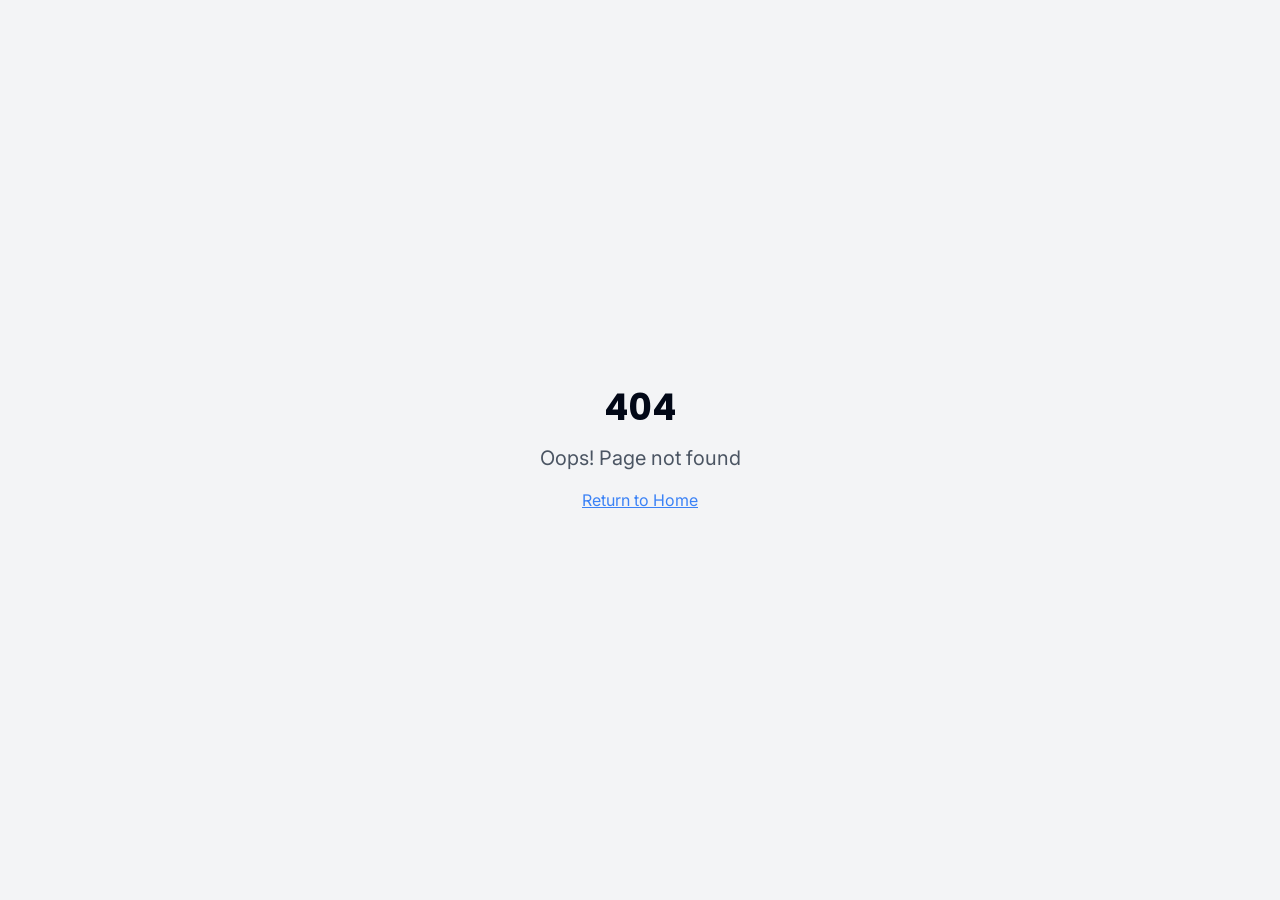
<file: index.html>
<!DOCTYPE html>
<html lang="en">
  <head>
    <meta charset="UTF-8" />
    <meta name="viewport" content="width=device-width, initial-scale=1.0" />
    <title>Amarjeet Gupta - Full Stack Developer</title>
    <meta name="description" content="Portfolio of Amarjeet Gupta, a Full Stack Developer specializing in web applications." />
    <meta name="author" content="Amarjeet Gupta" />

    <!-- Open Graph Meta Tags -->
    <meta property="og:title" content="Amarjeet Gupta - Full Stack Developer Portfolio" />
    <meta property="og:description" content="Professional portfolio showcasing projects and skills of Amarjeet Gupta, a Full Stack Developer." />
    <meta property="og:type" content="website" />
    <!-- Replace the og:image URL with your preferred image URL -->
    <meta property="og:image" content="/path/to/your/opengraph-image.png" />

    <!-- Twitter Meta Tags -->
    <meta name="twitter:card" content="summary_large_image" />
    <!-- Replace Twitter site handle if needed -->
    <meta name="twitter:site" content="@your_twitter_handle" />
    <meta name="twitter:image" content="/path/to/your/opengraph-image.png" />
    <script type="module" crossorigin src="/assets/index-DYgr7i6A.js"></script>
    <link rel="stylesheet" crossorigin href="/assets/index-CIGFiP-0.css">
  </head>

  <body>
    <div id="root"></div>
    <!-- IMPORTANT: DO NOT REMOVE THIS SCRIPT TAG OR THIS VERY COMMENT! -->
    <script src="https://cdn.gpteng.co/gptengineer.js" type="module"></script>
  </body>
</html>
</file>
<file: assets/index-CIGFiP-0.css>
@import"https://fonts.googleapis.com/css2?family=Inter:wght@300;400;500;600;700&family=Poppins:wght@300;400;500;600;700;800&display=swap";*,:before,:after{--tw-border-spacing-x: 0;--tw-border-spacing-y: 0;--tw-translate-x: 0;--tw-translate-y: 0;--tw-rotate: 0;--tw-skew-x: 0;--tw-skew-y: 0;--tw-scale-x: 1;--tw-scale-y: 1;--tw-pan-x: ;--tw-pan-y: ;--tw-pinch-zoom: ;--tw-scroll-snap-strictness: proximity;--tw-gradient-from-position: ;--tw-gradient-via-position: ;--tw-gradient-to-position: ;--tw-ordinal: ;--tw-slashed-zero: ;--tw-numeric-figure: ;--tw-numeric-spacing: ;--tw-numeric-fraction: ;--tw-ring-inset: ;--tw-ring-offset-width: 0px;--tw-ring-offset-color: #fff;--tw-ring-color: rgb(59 130 246 / .5);--tw-ring-offset-shadow: 0 0 #0000;--tw-ring-shadow: 0 0 #0000;--tw-shadow: 0 0 #0000;--tw-shadow-colored: 0 0 #0000;--tw-blur: ;--tw-brightness: ;--tw-contrast: ;--tw-grayscale: ;--tw-hue-rotate: ;--tw-invert: ;--tw-saturate: ;--tw-sepia: ;--tw-drop-shadow: ;--tw-backdrop-blur: ;--tw-backdrop-brightness: ;--tw-backdrop-contrast: ;--tw-backdrop-grayscale: ;--tw-backdrop-hue-rotate: ;--tw-backdrop-invert: ;--tw-backdrop-opacity: ;--tw-backdrop-saturate: ;--tw-backdrop-sepia: ;--tw-contain-size: ;--tw-contain-layout: ;--tw-contain-paint: ;--tw-contain-style: }::backdrop{--tw-border-spacing-x: 0;--tw-border-spacing-y: 0;--tw-translate-x: 0;--tw-translate-y: 0;--tw-rotate: 0;--tw-skew-x: 0;--tw-skew-y: 0;--tw-scale-x: 1;--tw-scale-y: 1;--tw-pan-x: ;--tw-pan-y: ;--tw-pinch-zoom: ;--tw-scroll-snap-strictness: proximity;--tw-gradient-from-position: ;--tw-gradient-via-position: ;--tw-gradient-to-position: ;--tw-ordinal: ;--tw-slashed-zero: ;--tw-numeric-figure: ;--tw-numeric-spacing: ;--tw-numeric-fraction: ;--tw-ring-inset: ;--tw-ring-offset-width: 0px;--tw-ring-offset-color: #fff;--tw-ring-color: rgb(59 130 246 / .5);--tw-ring-offset-shadow: 0 0 #0000;--tw-ring-shadow: 0 0 #0000;--tw-shadow: 0 0 #0000;--tw-shadow-colored: 0 0 #0000;--tw-blur: ;--tw-brightness: ;--tw-contrast: ;--tw-grayscale: ;--tw-hue-rotate: ;--tw-invert: ;--tw-saturate: ;--tw-sepia: ;--tw-drop-shadow: ;--tw-backdrop-blur: ;--tw-backdrop-brightness: ;--tw-backdrop-contrast: ;--tw-backdrop-grayscale: ;--tw-backdrop-hue-rotate: ;--tw-backdrop-invert: ;--tw-backdrop-opacity: ;--tw-backdrop-saturate: ;--tw-backdrop-sepia: ;--tw-contain-size: ;--tw-contain-layout: ;--tw-contain-paint: ;--tw-contain-style: }*,:before,:after{box-sizing:border-box;border-width:0;border-style:solid;border-color:#e5e7eb}:before,:after{--tw-content: ""}html,:host{line-height:1.5;-webkit-text-size-adjust:100%;-moz-tab-size:4;-o-tab-size:4;tab-size:4;font-family:Inter,sans-serif;font-feature-settings:normal;font-variation-settings:normal;-webkit-tap-highlight-color:transparent}body{margin:0;line-height:inherit}hr{height:0;color:inherit;border-top-width:1px}abbr:where([title]){-webkit-text-decoration:underline dotted;text-decoration:underline dotted}h1,h2,h3,h4,h5,h6{font-size:inherit;font-weight:inherit}a{color:inherit;text-decoration:inherit}b,strong{font-weight:bolder}code,kbd,samp,pre{font-family:ui-monospace,SFMono-Regular,Menlo,Monaco,Consolas,Liberation Mono,Courier New,monospace;font-feature-settings:normal;font-variation-settings:normal;font-size:1em}small{font-size:80%}sub,sup{font-size:75%;line-height:0;position:relative;vertical-align:baseline}sub{bottom:-.25em}sup{top:-.5em}table{text-indent:0;border-color:inherit;border-collapse:collapse}button,input,optgroup,select,textarea{font-family:inherit;font-feature-settings:inherit;font-variation-settings:inherit;font-size:100%;font-weight:inherit;line-height:inherit;letter-spacing:inherit;color:inherit;margin:0;padding:0}button,select{text-transform:none}button,input:where([type=button]),input:where([type=reset]),input:where([type=submit]){-webkit-appearance:button;background-color:transparent;background-image:none}:-moz-focusring{outline:auto}:-moz-ui-invalid{box-shadow:none}progress{vertical-align:baseline}::-webkit-inner-spin-button,::-webkit-outer-spin-button{height:auto}[type=search]{-webkit-appearance:textfield;outline-offset:-2px}::-webkit-search-decoration{-webkit-appearance:none}::-webkit-file-upload-button{-webkit-appearance:button;font:inherit}summary{display:list-item}blockquote,dl,dd,h1,h2,h3,h4,h5,h6,hr,figure,p,pre{margin:0}fieldset{margin:0;padding:0}legend{padding:0}ol,ul,menu{list-style:none;margin:0;padding:0}dialog{padding:0}textarea{resize:vertical}input::-moz-placeholder,textarea::-moz-placeholder{opacity:1;color:#9ca3af}input::placeholder,textarea::placeholder{opacity:1;color:#9ca3af}button,[role=button]{cursor:pointer}:disabled{cursor:default}img,svg,video,canvas,audio,iframe,embed,object{display:block;vertical-align:middle}img,video{max-width:100%;height:auto}[hidden]:where(:not([hidden=until-found])){display:none}:root{--background: 210 40% 98%;--foreground: 222.2 84% 4.9%;--card: 0 0% 100%;--card-foreground: 222.2 84% 4.9%;--popover: 0 0% 100%;--popover-foreground: 222.2 84% 4.9%;--primary: 221 83% 53%;--primary-foreground: 210 40% 98%;--secondary: 210 40% 96.1%;--secondary-foreground: 222.2 47.4% 11.2%;--muted: 210 40% 96.1%;--muted-foreground: 215.4 16.3% 46.9%;--accent: 217 91% 60%;--accent-foreground: 222.2 47.4% 11.2%;--destructive: 0 84.2% 60.2%;--destructive-foreground: 210 40% 98%;--border: 214.3 31.8% 91.4%;--input: 214.3 31.8% 91.4%;--ring: 221 83% 53%;--radius: .5rem}.dark{--background: 240 10% 4%;--foreground: 0 0% 100%;--card: 240 10% 6%;--card-foreground: 0 0% 100%;--popover: 240 10% 6%;--popover-foreground: 0 0% 100%;--primary: 250 100% 65%;--primary-foreground: 0 0% 100%;--secondary: 240 10% 10%;--secondary-foreground: 0 0% 100%;--muted: 240 10% 12%;--muted-foreground: 240 5% 65%;--accent: 250 100% 65%;--accent-foreground: 0 0% 100%;--destructive: 0 62.8% 30.6%;--destructive-foreground: 210 40% 98%;--border: 240 10% 12%;--input: 240 10% 12%;--ring: 250 100% 65%}*{border-color:hsl(var(--border))}body{background-color:hsl(var(--background));font-family:Inter,sans-serif;color:hsl(var(--foreground));transition-property:color,background-color,border-color,text-decoration-color,fill,stroke;transition-timing-function:cubic-bezier(.4,0,.2,1);transition-duration:.2s;animation-duration:.2s;scroll-behavior:smooth}h1,h2,h3,h4,h5,h6{font-family:Poppins,sans-serif;font-weight:700}.section-container{margin-left:auto;margin-right:auto;max-width:80rem;padding:4rem 1rem}@media (min-width: 640px){.section-container{padding-left:1.5rem;padding-right:1.5rem}}@media (min-width: 768px){.section-container{padding-top:6rem;padding-bottom:6rem}}@media (min-width: 1024px){.section-container{padding-left:2rem;padding-right:2rem}}.section-title{position:relative;margin-bottom:1.5rem;display:inline-block;font-size:1.875rem;line-height:2.25rem;font-weight:700}@media (min-width: 768px){.section-title{font-size:2.25rem;line-height:2.5rem}}.section-title:after{content:"";position:absolute;bottom:0;left:0;height:.25rem;width:50%;border-radius:9999px;background-color:hsl(var(--primary))}.nav-link{position:relative;color:hsl(var(--foreground));transition-property:color,background-color,border-color,text-decoration-color,fill,stroke;transition-timing-function:cubic-bezier(.4,0,.2,1);transition-duration:.15s}.nav-link:hover{color:hsl(var(--primary))}.nav-link:after{content:"";position:absolute;left:0;bottom:0;height:.125rem;width:0px;background-color:hsl(var(--primary));transition-property:all;transition-timing-function:cubic-bezier(.4,0,.2,1);transition-duration:.3s;animation-duration:.3s}.nav-link:hover:after{width:100%}.nav-link.active:after{width:100%}.nav-link.\!active:after{width:100%}.btn-primary{display:inline-flex;align-items:center;gap:.5rem;border-radius:calc(var(--radius) - 2px);background-color:hsl(var(--primary));padding:.5rem 1rem;--tw-text-opacity: 1;color:rgb(255 255 255 / var(--tw-text-opacity, 1));transition-property:color,background-color,border-color,text-decoration-color,fill,stroke;transition-timing-function:cubic-bezier(.4,0,.2,1);transition-duration:.3s;animation-duration:.3s}.btn-primary:hover{background-color:hsl(var(--primary) / .9)}.btn-outline{display:inline-flex;align-items:center;gap:.5rem;border-radius:calc(var(--radius) - 2px);border-width:1px;border-color:hsl(var(--primary));padding:.5rem 1rem;color:hsl(var(--primary));transition-property:color,background-color,border-color,text-decoration-color,fill,stroke;transition-timing-function:cubic-bezier(.4,0,.2,1);transition-duration:.3s;animation-duration:.3s}.btn-outline:hover{background-color:hsl(var(--primary) / .1)}.skill-card{display:flex;flex-direction:column;align-items:center;justify-content:center;border-radius:.75rem;border-width:1px;border-color:#fff3;background-color:#fff9;padding:1rem;--tw-shadow: 0 4px 6px -1px rgb(0 0 0 / .1), 0 2px 4px -2px rgb(0 0 0 / .1);--tw-shadow-colored: 0 4px 6px -1px var(--tw-shadow-color), 0 2px 4px -2px var(--tw-shadow-color);box-shadow:var(--tw-ring-offset-shadow, 0 0 #0000),var(--tw-ring-shadow, 0 0 #0000),var(--tw-shadow);--tw-backdrop-blur: blur(12px);-webkit-backdrop-filter:var(--tw-backdrop-blur) var(--tw-backdrop-brightness) var(--tw-backdrop-contrast) var(--tw-backdrop-grayscale) var(--tw-backdrop-hue-rotate) var(--tw-backdrop-invert) var(--tw-backdrop-opacity) var(--tw-backdrop-saturate) var(--tw-backdrop-sepia);backdrop-filter:var(--tw-backdrop-blur) var(--tw-backdrop-brightness) var(--tw-backdrop-contrast) var(--tw-backdrop-grayscale) var(--tw-backdrop-hue-rotate) var(--tw-backdrop-invert) var(--tw-backdrop-opacity) var(--tw-backdrop-saturate) var(--tw-backdrop-sepia);transition-property:all;transition-timing-function:cubic-bezier(.4,0,.2,1);transition-duration:.3s;animation-duration:.3s}.skill-card:hover{--tw-translate-y: -.5rem;transform:translate(var(--tw-translate-x),var(--tw-translate-y)) rotate(var(--tw-rotate)) skew(var(--tw-skew-x)) skewY(var(--tw-skew-y)) scaleX(var(--tw-scale-x)) scaleY(var(--tw-scale-y));border-color:hsl(var(--primary) / .5);--tw-shadow: 0 20px 25px -5px rgb(0 0 0 / .1), 0 8px 10px -6px rgb(0 0 0 / .1);--tw-shadow-colored: 0 20px 25px -5px var(--tw-shadow-color), 0 8px 10px -6px var(--tw-shadow-color);box-shadow:var(--tw-ring-offset-shadow, 0 0 #0000),var(--tw-ring-shadow, 0 0 #0000),var(--tw-shadow)}.skill-card:is(.dark *){border-color:#ffffff1a;background-color:#0006}.project-card{overflow:hidden;border-radius:.75rem;border-width:1px;border-color:#fff3;background-color:#fff9;--tw-shadow: 0 10px 15px -3px rgb(0 0 0 / .1), 0 4px 6px -4px rgb(0 0 0 / .1);--tw-shadow-colored: 0 10px 15px -3px var(--tw-shadow-color), 0 4px 6px -4px var(--tw-shadow-color);box-shadow:var(--tw-ring-offset-shadow, 0 0 #0000),var(--tw-ring-shadow, 0 0 #0000),var(--tw-shadow);--tw-backdrop-blur: blur(12px);-webkit-backdrop-filter:var(--tw-backdrop-blur) var(--tw-backdrop-brightness) var(--tw-backdrop-contrast) var(--tw-backdrop-grayscale) var(--tw-backdrop-hue-rotate) var(--tw-backdrop-invert) var(--tw-backdrop-opacity) var(--tw-backdrop-saturate) var(--tw-backdrop-sepia);backdrop-filter:var(--tw-backdrop-blur) var(--tw-backdrop-brightness) var(--tw-backdrop-contrast) var(--tw-backdrop-grayscale) var(--tw-backdrop-hue-rotate) var(--tw-backdrop-invert) var(--tw-backdrop-opacity) var(--tw-backdrop-saturate) var(--tw-backdrop-sepia);transition-property:all;transition-timing-function:cubic-bezier(.4,0,.2,1);transition-duration:.5s;animation-duration:.5s}.project-card:hover{--tw-translate-y: -.5rem;transform:translate(var(--tw-translate-x),var(--tw-translate-y)) rotate(var(--tw-rotate)) skew(var(--tw-skew-x)) skewY(var(--tw-skew-y)) scaleX(var(--tw-scale-x)) scaleY(var(--tw-scale-y));border-color:hsl(var(--primary) / .5);--tw-shadow: 0 25px 50px -12px rgb(0 0 0 / .25);--tw-shadow-colored: 0 25px 50px -12px var(--tw-shadow-color);box-shadow:var(--tw-ring-offset-shadow, 0 0 #0000),var(--tw-ring-shadow, 0 0 #0000),var(--tw-shadow)}.project-card:is(.dark *){border-color:#ffffff1a;background-color:#0006}.contact-card{display:flex;flex-direction:column;align-items:center;border-radius:.75rem;border-width:1px;border-color:#fff3;background-color:#fff9;padding:1.5rem;--tw-shadow: 0 10px 15px -3px rgb(0 0 0 / .1), 0 4px 6px -4px rgb(0 0 0 / .1);--tw-shadow-colored: 0 10px 15px -3px var(--tw-shadow-color), 0 4px 6px -4px var(--tw-shadow-color);box-shadow:var(--tw-ring-offset-shadow, 0 0 #0000),var(--tw-ring-shadow, 0 0 #0000),var(--tw-shadow);--tw-backdrop-blur: blur(12px);-webkit-backdrop-filter:var(--tw-backdrop-blur) var(--tw-backdrop-brightness) var(--tw-backdrop-contrast) var(--tw-backdrop-grayscale) var(--tw-backdrop-hue-rotate) var(--tw-backdrop-invert) var(--tw-backdrop-opacity) var(--tw-backdrop-saturate) var(--tw-backdrop-sepia);backdrop-filter:var(--tw-backdrop-blur) var(--tw-backdrop-brightness) var(--tw-backdrop-contrast) var(--tw-backdrop-grayscale) var(--tw-backdrop-hue-rotate) var(--tw-backdrop-invert) var(--tw-backdrop-opacity) var(--tw-backdrop-saturate) var(--tw-backdrop-sepia)}.contact-card:is(.dark *){border-color:#ffffff1a;background-color:#0006}.glass-effect{border-width:1px;border-color:#fff3;background-color:#ffffff1a;--tw-shadow: 0 8px 32px 0 rgba(31,38,135,.07);--tw-shadow-colored: 0 8px 32px 0 var(--tw-shadow-color);box-shadow:var(--tw-ring-offset-shadow, 0 0 #0000),var(--tw-ring-shadow, 0 0 #0000),var(--tw-shadow);--tw-backdrop-blur: blur(24px);-webkit-backdrop-filter:var(--tw-backdrop-blur) var(--tw-backdrop-brightness) var(--tw-backdrop-contrast) var(--tw-backdrop-grayscale) var(--tw-backdrop-hue-rotate) var(--tw-backdrop-invert) var(--tw-backdrop-opacity) var(--tw-backdrop-saturate) var(--tw-backdrop-sepia);backdrop-filter:var(--tw-backdrop-blur) var(--tw-backdrop-brightness) var(--tw-backdrop-contrast) var(--tw-backdrop-grayscale) var(--tw-backdrop-hue-rotate) var(--tw-backdrop-invert) var(--tw-backdrop-opacity) var(--tw-backdrop-saturate) var(--tw-backdrop-sepia)}.glass-effect:is(.dark *){border-color:#ffffff1a;background-color:#0003}.premium-gradient-text{background-image:linear-gradient(to right,var(--tw-gradient-stops));--tw-gradient-from: hsl(var(--primary)) var(--tw-gradient-from-position);--tw-gradient-to: hsl(var(--primary) / 0) var(--tw-gradient-to-position);--tw-gradient-stops: var(--tw-gradient-from), var(--tw-gradient-to);--tw-gradient-to: #60a5fa var(--tw-gradient-to-position);-webkit-background-clip:text;background-clip:text;color:transparent}.premium-gradient-text:is(.dark *){--tw-gradient-from: hsl(var(--primary)) var(--tw-gradient-from-position);--tw-gradient-to: hsl(var(--primary) / 0) var(--tw-gradient-to-position);--tw-gradient-stops: var(--tw-gradient-from), var(--tw-gradient-to);--tw-gradient-to: #c084fc var(--tw-gradient-to-position)}.sr-only{position:absolute;width:1px;height:1px;padding:0;margin:-1px;overflow:hidden;clip:rect(0,0,0,0);white-space:nowrap;border-width:0}.pointer-events-none{pointer-events:none}.pointer-events-auto{pointer-events:auto}.visible{visibility:visible}.invisible{visibility:hidden}.fixed{position:fixed}.absolute{position:absolute}.relative{position:relative}.inset-0{top:0;right:0;bottom:0;left:0}.inset-x-0{left:0;right:0}.inset-y-0{top:0;bottom:0}.-bottom-12{bottom:-3rem}.-left-12{left:-3rem}.-right-12{right:-3rem}.-top-12{top:-3rem}.bottom-0{bottom:0}.bottom-12{bottom:3rem}.bottom-6{bottom:1.5rem}.left-0{left:0}.left-1{left:.25rem}.left-1\/2{left:50%}.left-2{left:.5rem}.left-\[50\%\]{left:50%}.right-0{right:0}.right-1{right:.25rem}.right-2{right:.5rem}.right-3{right:.75rem}.right-4{right:1rem}.right-6{right:1.5rem}.top-0{top:0}.top-1\.5{top:.375rem}.top-1\/2{top:50%}.top-2{top:.5rem}.top-3\.5{top:.875rem}.top-4{top:1rem}.top-\[1px\]{top:1px}.top-\[50\%\]{top:50%}.top-\[60\%\]{top:60%}.top-full{top:100%}.-z-10{z-index:-10}.z-0{z-index:0}.z-10{z-index:10}.z-20{z-index:20}.z-50{z-index:50}.z-\[100\]{z-index:100}.z-\[1\]{z-index:1}.-mx-1{margin-left:-.25rem;margin-right:-.25rem}.mx-2{margin-left:.5rem;margin-right:.5rem}.mx-3\.5{margin-left:.875rem;margin-right:.875rem}.mx-auto{margin-left:auto;margin-right:auto}.my-0\.5{margin-top:.125rem;margin-bottom:.125rem}.my-1{margin-top:.25rem;margin-bottom:.25rem}.-ml-4{margin-left:-1rem}.-mt-4{margin-top:-1rem}.mb-1{margin-bottom:.25rem}.mb-10{margin-bottom:2.5rem}.mb-12{margin-bottom:3rem}.mb-16{margin-bottom:4rem}.mb-2{margin-bottom:.5rem}.mb-20{margin-bottom:5rem}.mb-3{margin-bottom:.75rem}.mb-4{margin-bottom:1rem}.mb-6{margin-bottom:1.5rem}.mb-8{margin-bottom:2rem}.ml-1{margin-left:.25rem}.ml-auto{margin-left:auto}.mr-2{margin-right:.5rem}.mr-3{margin-right:.75rem}.mt-1\.5{margin-top:.375rem}.mt-12{margin-top:3rem}.mt-2{margin-top:.5rem}.mt-24{margin-top:6rem}.mt-4{margin-top:1rem}.mt-6{margin-top:1.5rem}.mt-8{margin-top:2rem}.mt-auto{margin-top:auto}.line-clamp-3{overflow:hidden;display:-webkit-box;-webkit-box-orient:vertical;-webkit-line-clamp:3}.block{display:block}.flex{display:flex}.inline-flex{display:inline-flex}.table{display:table}.grid{display:grid}.hidden{display:none}.aspect-\[4\/3\]{aspect-ratio:4/3}.aspect-square{aspect-ratio:1 / 1}.aspect-video{aspect-ratio:16 / 9}.size-4{width:1rem;height:1rem}.h-1\.5{height:.375rem}.h-10{height:2.5rem}.h-11{height:2.75rem}.h-12{height:3rem}.h-2{height:.5rem}.h-2\.5{height:.625rem}.h-3{height:.75rem}.h-3\.5{height:.875rem}.h-4{height:1rem}.h-48{height:12rem}.h-5{height:1.25rem}.h-6{height:1.5rem}.h-7{height:1.75rem}.h-8{height:2rem}.h-80{height:20rem}.h-9{height:2.25rem}.h-\[1px\]{height:1px}.h-\[48px\]{height:48px}.h-\[var\(--radix-navigation-menu-viewport-height\)\]{height:var(--radix-navigation-menu-viewport-height)}.h-\[var\(--radix-select-trigger-height\)\]{height:var(--radix-select-trigger-height)}.h-auto{height:auto}.h-full{height:100%}.h-px{height:1px}.h-svh{height:100svh}.max-h-96{max-height:24rem}.max-h-\[300px\]{max-height:300px}.max-h-\[60vh\]{max-height:60vh}.max-h-screen{max-height:100vh}.min-h-0{min-height:0px}.min-h-\[80px\]{min-height:80px}.min-h-screen{min-height:100vh}.min-h-svh{min-height:100svh}.w-0{width:0px}.w-1{width:.25rem}.w-1\/3{width:33.333333%}.w-10{width:2.5rem}.w-11{width:2.75rem}.w-12{width:3rem}.w-2{width:.5rem}.w-2\.5{width:.625rem}.w-2\/3{width:66.666667%}.w-3{width:.75rem}.w-3\.5{width:.875rem}.w-3\/4{width:75%}.w-4{width:1rem}.w-5{width:1.25rem}.w-6{width:1.5rem}.w-64{width:16rem}.w-7{width:1.75rem}.w-72{width:18rem}.w-8{width:2rem}.w-9{width:2.25rem}.w-\[--sidebar-width\]{width:var(--sidebar-width)}.w-\[100px\]{width:100px}.w-\[1px\]{width:1px}.w-auto{width:auto}.w-fit{width:-moz-fit-content;width:fit-content}.w-full{width:100%}.w-max{width:-moz-max-content;width:max-content}.w-px{width:1px}.min-w-0{min-width:0px}.min-w-5{min-width:1.25rem}.min-w-\[12rem\]{min-width:12rem}.min-w-\[8rem\]{min-width:8rem}.min-w-\[var\(--radix-select-trigger-width\)\]{min-width:var(--radix-select-trigger-width)}.max-w-2xl{max-width:42rem}.max-w-7xl{max-width:80rem}.max-w-\[--skeleton-width\]{max-width:var(--skeleton-width)}.max-w-lg{max-width:32rem}.max-w-max{max-width:-moz-max-content;max-width:max-content}.flex-1{flex:1 1 0%}.flex-shrink-0,.shrink-0{flex-shrink:0}.flex-grow,.grow{flex-grow:1}.grow-0{flex-grow:0}.basis-full{flex-basis:100%}.caption-bottom{caption-side:bottom}.border-collapse{border-collapse:collapse}.-translate-x-1\/2{--tw-translate-x: -50%;transform:translate(var(--tw-translate-x),var(--tw-translate-y)) rotate(var(--tw-rotate)) skew(var(--tw-skew-x)) skewY(var(--tw-skew-y)) scaleX(var(--tw-scale-x)) scaleY(var(--tw-scale-y))}.-translate-x-px{--tw-translate-x: -1px;transform:translate(var(--tw-translate-x),var(--tw-translate-y)) rotate(var(--tw-rotate)) skew(var(--tw-skew-x)) skewY(var(--tw-skew-y)) scaleX(var(--tw-scale-x)) scaleY(var(--tw-scale-y))}.-translate-y-1\/2{--tw-translate-y: -50%;transform:translate(var(--tw-translate-x),var(--tw-translate-y)) rotate(var(--tw-rotate)) skew(var(--tw-skew-x)) skewY(var(--tw-skew-y)) scaleX(var(--tw-scale-x)) scaleY(var(--tw-scale-y))}.translate-x-4{--tw-translate-x: 1rem;transform:translate(var(--tw-translate-x),var(--tw-translate-y)) rotate(var(--tw-rotate)) skew(var(--tw-skew-x)) skewY(var(--tw-skew-y)) scaleX(var(--tw-scale-x)) scaleY(var(--tw-scale-y))}.translate-x-\[-50\%\]{--tw-translate-x: -50%;transform:translate(var(--tw-translate-x),var(--tw-translate-y)) rotate(var(--tw-rotate)) skew(var(--tw-skew-x)) skewY(var(--tw-skew-y)) scaleX(var(--tw-scale-x)) scaleY(var(--tw-scale-y))}.translate-x-px{--tw-translate-x: 1px;transform:translate(var(--tw-translate-x),var(--tw-translate-y)) rotate(var(--tw-rotate)) skew(var(--tw-skew-x)) skewY(var(--tw-skew-y)) scaleX(var(--tw-scale-x)) scaleY(var(--tw-scale-y))}.translate-y-4{--tw-translate-y: 1rem;transform:translate(var(--tw-translate-x),var(--tw-translate-y)) rotate(var(--tw-rotate)) skew(var(--tw-skew-x)) skewY(var(--tw-skew-y)) scaleX(var(--tw-scale-x)) scaleY(var(--tw-scale-y))}.translate-y-\[-50\%\]{--tw-translate-y: -50%;transform:translate(var(--tw-translate-x),var(--tw-translate-y)) rotate(var(--tw-rotate)) skew(var(--tw-skew-x)) skewY(var(--tw-skew-y)) scaleX(var(--tw-scale-x)) scaleY(var(--tw-scale-y))}.rotate-45{--tw-rotate: 45deg;transform:translate(var(--tw-translate-x),var(--tw-translate-y)) rotate(var(--tw-rotate)) skew(var(--tw-skew-x)) skewY(var(--tw-skew-y)) scaleX(var(--tw-scale-x)) scaleY(var(--tw-scale-y))}.rotate-90{--tw-rotate: 90deg;transform:translate(var(--tw-translate-x),var(--tw-translate-y)) rotate(var(--tw-rotate)) skew(var(--tw-skew-x)) skewY(var(--tw-skew-y)) scaleX(var(--tw-scale-x)) scaleY(var(--tw-scale-y))}.scale-100{--tw-scale-x: 1;--tw-scale-y: 1;transform:translate(var(--tw-translate-x),var(--tw-translate-y)) rotate(var(--tw-rotate)) skew(var(--tw-skew-x)) skewY(var(--tw-skew-y)) scaleX(var(--tw-scale-x)) scaleY(var(--tw-scale-y))}.scale-110{--tw-scale-x: 1.1;--tw-scale-y: 1.1;transform:translate(var(--tw-translate-x),var(--tw-translate-y)) rotate(var(--tw-rotate)) skew(var(--tw-skew-x)) skewY(var(--tw-skew-y)) scaleX(var(--tw-scale-x)) scaleY(var(--tw-scale-y))}.transform{transform:translate(var(--tw-translate-x),var(--tw-translate-y)) rotate(var(--tw-rotate)) skew(var(--tw-skew-x)) skewY(var(--tw-skew-y)) scaleX(var(--tw-scale-x)) scaleY(var(--tw-scale-y))}@keyframes pulse{50%{opacity:.5}}.animate-pulse{animation:pulse 2s cubic-bezier(.4,0,.6,1) infinite}.cursor-default{cursor:default}.cursor-pointer{cursor:pointer}.touch-none{touch-action:none}.select-none{-webkit-user-select:none;-moz-user-select:none;user-select:none}.list-disc{list-style-type:disc}.list-none{list-style-type:none}.grid-cols-1{grid-template-columns:repeat(1,minmax(0,1fr))}.grid-cols-2{grid-template-columns:repeat(2,minmax(0,1fr))}.flex-row{flex-direction:row}.flex-col{flex-direction:column}.flex-col-reverse{flex-direction:column-reverse}.flex-wrap{flex-wrap:wrap}.items-start{align-items:flex-start}.items-end{align-items:flex-end}.items-center{align-items:center}.items-stretch{align-items:stretch}.justify-center{justify-content:center}.justify-between{justify-content:space-between}.gap-1{gap:.25rem}.gap-1\.5{gap:.375rem}.gap-12{gap:3rem}.gap-2{gap:.5rem}.gap-3{gap:.75rem}.gap-4{gap:1rem}.gap-6{gap:1.5rem}.gap-8{gap:2rem}.space-x-1>:not([hidden])~:not([hidden]){--tw-space-x-reverse: 0;margin-right:calc(.25rem * var(--tw-space-x-reverse));margin-left:calc(.25rem * calc(1 - var(--tw-space-x-reverse)))}.space-x-4>:not([hidden])~:not([hidden]){--tw-space-x-reverse: 0;margin-right:calc(1rem * var(--tw-space-x-reverse));margin-left:calc(1rem * calc(1 - var(--tw-space-x-reverse)))}.space-x-8>:not([hidden])~:not([hidden]){--tw-space-x-reverse: 0;margin-right:calc(2rem * var(--tw-space-x-reverse));margin-left:calc(2rem * calc(1 - var(--tw-space-x-reverse)))}.space-y-1>:not([hidden])~:not([hidden]){--tw-space-y-reverse: 0;margin-top:calc(.25rem * calc(1 - var(--tw-space-y-reverse)));margin-bottom:calc(.25rem * var(--tw-space-y-reverse))}.space-y-1\.5>:not([hidden])~:not([hidden]){--tw-space-y-reverse: 0;margin-top:calc(.375rem * calc(1 - var(--tw-space-y-reverse)));margin-bottom:calc(.375rem * var(--tw-space-y-reverse))}.space-y-12>:not([hidden])~:not([hidden]){--tw-space-y-reverse: 0;margin-top:calc(3rem * calc(1 - var(--tw-space-y-reverse)));margin-bottom:calc(3rem * var(--tw-space-y-reverse))}.space-y-2>:not([hidden])~:not([hidden]){--tw-space-y-reverse: 0;margin-top:calc(.5rem * calc(1 - var(--tw-space-y-reverse)));margin-bottom:calc(.5rem * var(--tw-space-y-reverse))}.space-y-4>:not([hidden])~:not([hidden]){--tw-space-y-reverse: 0;margin-top:calc(1rem * calc(1 - var(--tw-space-y-reverse)));margin-bottom:calc(1rem * var(--tw-space-y-reverse))}.space-y-6>:not([hidden])~:not([hidden]){--tw-space-y-reverse: 0;margin-top:calc(1.5rem * calc(1 - var(--tw-space-y-reverse)));margin-bottom:calc(1.5rem * var(--tw-space-y-reverse))}.overflow-auto{overflow:auto}.overflow-hidden{overflow:hidden}.overflow-y-auto{overflow-y:auto}.overflow-x-hidden{overflow-x:hidden}.whitespace-nowrap{white-space:nowrap}.break-words{overflow-wrap:break-word}.rounded{border-radius:.25rem}.rounded-2xl{border-radius:1rem}.rounded-3xl{border-radius:1.5rem}.rounded-\[2px\]{border-radius:2px}.rounded-\[inherit\]{border-radius:inherit}.rounded-full{border-radius:9999px}.rounded-lg{border-radius:var(--radius)}.rounded-md{border-radius:calc(var(--radius) - 2px)}.rounded-sm{border-radius:calc(var(--radius) - 4px)}.rounded-xl{border-radius:.75rem}.rounded-t-\[10px\]{border-top-left-radius:10px;border-top-right-radius:10px}.rounded-tl-sm{border-top-left-radius:calc(var(--radius) - 4px)}.border{border-width:1px}.border-2{border-width:2px}.border-4{border-width:4px}.border-\[1\.5px\]{border-width:1.5px}.border-y{border-top-width:1px;border-bottom-width:1px}.border-b{border-bottom-width:1px}.border-l{border-left-width:1px}.border-r{border-right-width:1px}.border-t{border-top-width:1px}.border-dashed{border-style:dashed}.border-none{border-style:none}.border-\[--color-border\]{border-color:var(--color-border)}.border-background{border-color:hsl(var(--background))}.border-border\/40{border-color:hsl(var(--border) / .4)}.border-border\/50{border-color:hsl(var(--border) / .5)}.border-destructive{border-color:hsl(var(--destructive))}.border-destructive\/50{border-color:hsl(var(--destructive) / .5)}.border-gray-100{--tw-border-opacity: 1;border-color:rgb(243 244 246 / var(--tw-border-opacity, 1))}.border-gray-200{--tw-border-opacity: 1;border-color:rgb(229 231 235 / var(--tw-border-opacity, 1))}.border-input{border-color:hsl(var(--input))}.border-primary{border-color:hsl(var(--primary))}.border-primary\/20{border-color:hsl(var(--primary) / .2)}.border-primary\/30{border-color:hsl(var(--primary) / .3)}.border-sidebar-border{border-color:hsl(var(--sidebar-border))}.border-transparent{border-color:transparent}.border-white\/20{border-color:#fff3}.border-l-transparent{border-left-color:transparent}.border-t-transparent{border-top-color:transparent}.bg-\[--color-bg\]{background-color:var(--color-bg)}.bg-accent{background-color:hsl(var(--accent))}.bg-background{background-color:hsl(var(--background))}.bg-background\/50{background-color:hsl(var(--background) / .5)}.bg-black\/10{background-color:#0000001a}.bg-black\/20{background-color:#0003}.bg-black\/40{background-color:#0006}.bg-black\/60{background-color:#0009}.bg-black\/80{background-color:#000c}.bg-border{background-color:hsl(var(--border))}.bg-card{background-color:hsl(var(--card))}.bg-destructive{background-color:hsl(var(--destructive))}.bg-foreground{background-color:hsl(var(--foreground))}.bg-gray-100{--tw-bg-opacity: 1;background-color:rgb(243 244 246 / var(--tw-bg-opacity, 1))}.bg-muted{background-color:hsl(var(--muted))}.bg-muted\/50{background-color:hsl(var(--muted) / .5)}.bg-popover{background-color:hsl(var(--popover))}.bg-primary{background-color:hsl(var(--primary))}.bg-primary\/10{background-color:hsl(var(--primary) / .1)}.bg-primary\/20{background-color:hsl(var(--primary) / .2)}.bg-primary\/5{background-color:hsl(var(--primary) / .05)}.bg-secondary{background-color:hsl(var(--secondary))}.bg-secondary\/30{background-color:hsl(var(--secondary) / .3)}.bg-sidebar{background-color:hsl(var(--sidebar-background))}.bg-sidebar-border{background-color:hsl(var(--sidebar-border))}.bg-transparent{background-color:transparent}.bg-white{--tw-bg-opacity: 1;background-color:rgb(255 255 255 / var(--tw-bg-opacity, 1))}.bg-white\/40{background-color:#fff6}.bg-white\/50{background-color:#ffffff80}.bg-white\/80{background-color:#fffc}.bg-gradient-to-r{background-image:linear-gradient(to right,var(--tw-gradient-stops))}.from-primary\/0{--tw-gradient-from: hsl(var(--primary) / 0) var(--tw-gradient-from-position);--tw-gradient-to: hsl(var(--primary) / 0) var(--tw-gradient-to-position);--tw-gradient-stops: var(--tw-gradient-from), var(--tw-gradient-to)}.via-primary\/5{--tw-gradient-to: hsl(var(--primary) / 0) var(--tw-gradient-to-position);--tw-gradient-stops: var(--tw-gradient-from), hsl(var(--primary) / .05) var(--tw-gradient-via-position), var(--tw-gradient-to)}.to-transparent{--tw-gradient-to: transparent var(--tw-gradient-to-position)}.fill-current{fill:currentColor}.object-cover{-o-object-fit:cover;object-fit:cover}.object-left{-o-object-position:left;object-position:left}.p-0{padding:0}.p-1{padding:.25rem}.p-2{padding:.5rem}.p-3{padding:.75rem}.p-4{padding:1rem}.p-6{padding:1.5rem}.p-\[1px\]{padding:1px}.px-1{padding-left:.25rem;padding-right:.25rem}.px-2{padding-left:.5rem;padding-right:.5rem}.px-2\.5{padding-left:.625rem;padding-right:.625rem}.px-3{padding-left:.75rem;padding-right:.75rem}.px-4{padding-left:1rem;padding-right:1rem}.px-5{padding-left:1.25rem;padding-right:1.25rem}.px-6{padding-left:1.5rem;padding-right:1.5rem}.px-8{padding-left:2rem;padding-right:2rem}.py-0\.5{padding-top:.125rem;padding-bottom:.125rem}.py-1{padding-top:.25rem;padding-bottom:.25rem}.py-1\.5{padding-top:.375rem;padding-bottom:.375rem}.py-12{padding-top:3rem;padding-bottom:3rem}.py-2{padding-top:.5rem;padding-bottom:.5rem}.py-24{padding-top:6rem;padding-bottom:6rem}.py-3{padding-top:.75rem;padding-bottom:.75rem}.py-4{padding-top:1rem;padding-bottom:1rem}.py-6{padding-top:1.5rem;padding-bottom:1.5rem}.pb-2{padding-bottom:.5rem}.pb-3{padding-bottom:.75rem}.pb-4{padding-bottom:1rem}.pl-2\.5{padding-left:.625rem}.pl-4{padding-left:1rem}.pl-5{padding-left:1.25rem}.pl-8{padding-left:2rem}.pr-2{padding-right:.5rem}.pr-2\.5{padding-right:.625rem}.pr-8{padding-right:2rem}.pt-0{padding-top:0}.pt-1{padding-top:.25rem}.pt-3{padding-top:.75rem}.pt-4{padding-top:1rem}.pt-8{padding-top:2rem}.text-left{text-align:left}.text-center{text-align:center}.align-middle{vertical-align:middle}.font-mono{font-family:ui-monospace,SFMono-Regular,Menlo,Monaco,Consolas,Liberation Mono,Courier New,monospace}.font-sans{font-family:Inter,sans-serif}.text-2xl{font-size:1.5rem;line-height:2rem}.text-3xl{font-size:1.875rem;line-height:2.25rem}.text-4xl{font-size:2.25rem;line-height:2.5rem}.text-5xl{font-size:3rem;line-height:1}.text-6xl{font-size:3.75rem;line-height:1}.text-\[0\.8rem\]{font-size:.8rem}.text-base{font-size:1rem;line-height:1.5rem}.text-lg{font-size:1.125rem;line-height:1.75rem}.text-sm{font-size:.875rem;line-height:1.25rem}.text-xl{font-size:1.25rem;line-height:1.75rem}.text-xs{font-size:.75rem;line-height:1rem}.font-bold{font-weight:700}.font-extrabold{font-weight:800}.font-medium{font-weight:500}.font-normal{font-weight:400}.font-semibold{font-weight:600}.uppercase{text-transform:uppercase}.tabular-nums{--tw-numeric-spacing: tabular-nums;font-variant-numeric:var(--tw-ordinal) var(--tw-slashed-zero) var(--tw-numeric-figure) var(--tw-numeric-spacing) var(--tw-numeric-fraction)}.leading-none{line-height:1}.leading-relaxed{line-height:1.625}.tracking-tight{letter-spacing:-.025em}.tracking-wide{letter-spacing:.025em}.tracking-wider{letter-spacing:.05em}.tracking-widest{letter-spacing:.1em}.text-accent-foreground{color:hsl(var(--accent-foreground))}.text-blue-500{--tw-text-opacity: 1;color:rgb(59 130 246 / var(--tw-text-opacity, 1))}.text-card-foreground{color:hsl(var(--card-foreground))}.text-current{color:currentColor}.text-destructive{color:hsl(var(--destructive))}.text-destructive-foreground{color:hsl(var(--destructive-foreground))}.text-foreground{color:hsl(var(--foreground))}.text-foreground\/50{color:hsl(var(--foreground) / .5)}.text-gray-400{--tw-text-opacity: 1;color:rgb(156 163 175 / var(--tw-text-opacity, 1))}.text-gray-500{--tw-text-opacity: 1;color:rgb(107 114 128 / var(--tw-text-opacity, 1))}.text-gray-600{--tw-text-opacity: 1;color:rgb(75 85 99 / var(--tw-text-opacity, 1))}.text-gray-700{--tw-text-opacity: 1;color:rgb(55 65 81 / var(--tw-text-opacity, 1))}.text-gray-800{--tw-text-opacity: 1;color:rgb(31 41 55 / var(--tw-text-opacity, 1))}.text-muted-foreground{color:hsl(var(--muted-foreground))}.text-popover-foreground{color:hsl(var(--popover-foreground))}.text-primary{color:hsl(var(--primary))}.text-primary-foreground{color:hsl(var(--primary-foreground))}.text-primary\/20{color:hsl(var(--primary) / .2)}.text-secondary-foreground{color:hsl(var(--secondary-foreground))}.text-sidebar-foreground{color:hsl(var(--sidebar-foreground))}.text-sidebar-foreground\/70{color:hsl(var(--sidebar-foreground) / .7)}.text-white{--tw-text-opacity: 1;color:rgb(255 255 255 / var(--tw-text-opacity, 1))}.underline{text-decoration-line:underline}.underline-offset-4{text-underline-offset:4px}.opacity-0{opacity:0}.opacity-50{opacity:.5}.opacity-60{opacity:.6}.opacity-70{opacity:.7}.opacity-90{opacity:.9}.shadow{--tw-shadow: 0 1px 3px 0 rgb(0 0 0 / .1), 0 1px 2px -1px rgb(0 0 0 / .1);--tw-shadow-colored: 0 1px 3px 0 var(--tw-shadow-color), 0 1px 2px -1px var(--tw-shadow-color);box-shadow:var(--tw-ring-offset-shadow, 0 0 #0000),var(--tw-ring-shadow, 0 0 #0000),var(--tw-shadow)}.shadow-2xl{--tw-shadow: 0 25px 50px -12px rgb(0 0 0 / .25);--tw-shadow-colored: 0 25px 50px -12px var(--tw-shadow-color);box-shadow:var(--tw-ring-offset-shadow, 0 0 #0000),var(--tw-ring-shadow, 0 0 #0000),var(--tw-shadow)}.shadow-\[0_0_0_1px_hsl\(var\(--sidebar-border\)\)\]{--tw-shadow: 0 0 0 1px hsl(var(--sidebar-border));--tw-shadow-colored: 0 0 0 1px var(--tw-shadow-color);box-shadow:var(--tw-ring-offset-shadow, 0 0 #0000),var(--tw-ring-shadow, 0 0 #0000),var(--tw-shadow)}.shadow-lg{--tw-shadow: 0 10px 15px -3px rgb(0 0 0 / .1), 0 4px 6px -4px rgb(0 0 0 / .1);--tw-shadow-colored: 0 10px 15px -3px var(--tw-shadow-color), 0 4px 6px -4px var(--tw-shadow-color);box-shadow:var(--tw-ring-offset-shadow, 0 0 #0000),var(--tw-ring-shadow, 0 0 #0000),var(--tw-shadow)}.shadow-md{--tw-shadow: 0 4px 6px -1px rgb(0 0 0 / .1), 0 2px 4px -2px rgb(0 0 0 / .1);--tw-shadow-colored: 0 4px 6px -1px var(--tw-shadow-color), 0 2px 4px -2px var(--tw-shadow-color);box-shadow:var(--tw-ring-offset-shadow, 0 0 #0000),var(--tw-ring-shadow, 0 0 #0000),var(--tw-shadow)}.shadow-none{--tw-shadow: 0 0 #0000;--tw-shadow-colored: 0 0 #0000;box-shadow:var(--tw-ring-offset-shadow, 0 0 #0000),var(--tw-ring-shadow, 0 0 #0000),var(--tw-shadow)}.shadow-sm{--tw-shadow: 0 1px 2px 0 rgb(0 0 0 / .05);--tw-shadow-colored: 0 1px 2px 0 var(--tw-shadow-color);box-shadow:var(--tw-ring-offset-shadow, 0 0 #0000),var(--tw-ring-shadow, 0 0 #0000),var(--tw-shadow)}.shadow-xl{--tw-shadow: 0 20px 25px -5px rgb(0 0 0 / .1), 0 8px 10px -6px rgb(0 0 0 / .1);--tw-shadow-colored: 0 20px 25px -5px var(--tw-shadow-color), 0 8px 10px -6px var(--tw-shadow-color);box-shadow:var(--tw-ring-offset-shadow, 0 0 #0000),var(--tw-ring-shadow, 0 0 #0000),var(--tw-shadow)}.outline-none{outline:2px solid transparent;outline-offset:2px}.outline{outline-style:solid}.ring-0{--tw-ring-offset-shadow: var(--tw-ring-inset) 0 0 0 var(--tw-ring-offset-width) var(--tw-ring-offset-color);--tw-ring-shadow: var(--tw-ring-inset) 0 0 0 calc(0px + var(--tw-ring-offset-width)) var(--tw-ring-color);box-shadow:var(--tw-ring-offset-shadow),var(--tw-ring-shadow),var(--tw-shadow, 0 0 #0000)}.ring-2{--tw-ring-offset-shadow: var(--tw-ring-inset) 0 0 0 var(--tw-ring-offset-width) var(--tw-ring-offset-color);--tw-ring-shadow: var(--tw-ring-inset) 0 0 0 calc(2px + var(--tw-ring-offset-width)) var(--tw-ring-color);box-shadow:var(--tw-ring-offset-shadow),var(--tw-ring-shadow),var(--tw-shadow, 0 0 #0000)}.ring-ring{--tw-ring-color: hsl(var(--ring))}.ring-sidebar-ring{--tw-ring-color: hsl(var(--sidebar-ring))}.ring-offset-background{--tw-ring-offset-color: hsl(var(--background))}.filter{filter:var(--tw-blur) var(--tw-brightness) var(--tw-contrast) var(--tw-grayscale) var(--tw-hue-rotate) var(--tw-invert) var(--tw-saturate) var(--tw-sepia) var(--tw-drop-shadow)}.backdrop-blur-md{--tw-backdrop-blur: blur(12px);-webkit-backdrop-filter:var(--tw-backdrop-blur) var(--tw-backdrop-brightness) var(--tw-backdrop-contrast) var(--tw-backdrop-grayscale) var(--tw-backdrop-hue-rotate) var(--tw-backdrop-invert) var(--tw-backdrop-opacity) var(--tw-backdrop-saturate) var(--tw-backdrop-sepia);backdrop-filter:var(--tw-backdrop-blur) var(--tw-backdrop-brightness) var(--tw-backdrop-contrast) var(--tw-backdrop-grayscale) var(--tw-backdrop-hue-rotate) var(--tw-backdrop-invert) var(--tw-backdrop-opacity) var(--tw-backdrop-saturate) var(--tw-backdrop-sepia)}.backdrop-blur-sm{--tw-backdrop-blur: blur(4px);-webkit-backdrop-filter:var(--tw-backdrop-blur) var(--tw-backdrop-brightness) var(--tw-backdrop-contrast) var(--tw-backdrop-grayscale) var(--tw-backdrop-hue-rotate) var(--tw-backdrop-invert) var(--tw-backdrop-opacity) var(--tw-backdrop-saturate) var(--tw-backdrop-sepia);backdrop-filter:var(--tw-backdrop-blur) var(--tw-backdrop-brightness) var(--tw-backdrop-contrast) var(--tw-backdrop-grayscale) var(--tw-backdrop-hue-rotate) var(--tw-backdrop-invert) var(--tw-backdrop-opacity) var(--tw-backdrop-saturate) var(--tw-backdrop-sepia)}.backdrop-blur-xl{--tw-backdrop-blur: blur(24px);-webkit-backdrop-filter:var(--tw-backdrop-blur) var(--tw-backdrop-brightness) var(--tw-backdrop-contrast) var(--tw-backdrop-grayscale) var(--tw-backdrop-hue-rotate) var(--tw-backdrop-invert) var(--tw-backdrop-opacity) var(--tw-backdrop-saturate) var(--tw-backdrop-sepia);backdrop-filter:var(--tw-backdrop-blur) var(--tw-backdrop-brightness) var(--tw-backdrop-contrast) var(--tw-backdrop-grayscale) var(--tw-backdrop-hue-rotate) var(--tw-backdrop-invert) var(--tw-backdrop-opacity) var(--tw-backdrop-saturate) var(--tw-backdrop-sepia)}.transition{transition-property:color,background-color,border-color,text-decoration-color,fill,stroke,opacity,box-shadow,transform,filter,-webkit-backdrop-filter;transition-property:color,background-color,border-color,text-decoration-color,fill,stroke,opacity,box-shadow,transform,filter,backdrop-filter;transition-property:color,background-color,border-color,text-decoration-color,fill,stroke,opacity,box-shadow,transform,filter,backdrop-filter,-webkit-backdrop-filter;transition-timing-function:cubic-bezier(.4,0,.2,1);transition-duration:.15s}.transition-\[left\,right\,width\]{transition-property:left,right,width;transition-timing-function:cubic-bezier(.4,0,.2,1);transition-duration:.15s}.transition-\[margin\,opa\]{transition-property:margin,opa;transition-timing-function:cubic-bezier(.4,0,.2,1);transition-duration:.15s}.transition-\[width\,height\,padding\]{transition-property:width,height,padding;transition-timing-function:cubic-bezier(.4,0,.2,1);transition-duration:.15s}.transition-\[width\]{transition-property:width;transition-timing-function:cubic-bezier(.4,0,.2,1);transition-duration:.15s}.transition-all{transition-property:all;transition-timing-function:cubic-bezier(.4,0,.2,1);transition-duration:.15s}.transition-colors{transition-property:color,background-color,border-color,text-decoration-color,fill,stroke;transition-timing-function:cubic-bezier(.4,0,.2,1);transition-duration:.15s}.transition-opacity{transition-property:opacity;transition-timing-function:cubic-bezier(.4,0,.2,1);transition-duration:.15s}.transition-transform{transition-property:transform;transition-timing-function:cubic-bezier(.4,0,.2,1);transition-duration:.15s}.duration-1000{transition-duration:1s}.duration-200{transition-duration:.2s}.duration-300{transition-duration:.3s}.duration-500{transition-duration:.5s}.duration-700{transition-duration:.7s}.ease-in-out{transition-timing-function:cubic-bezier(.4,0,.2,1)}.ease-linear{transition-timing-function:linear}@keyframes enter{0%{opacity:var(--tw-enter-opacity, 1);transform:translate3d(var(--tw-enter-translate-x, 0),var(--tw-enter-translate-y, 0),0) scale3d(var(--tw-enter-scale, 1),var(--tw-enter-scale, 1),var(--tw-enter-scale, 1)) rotate(var(--tw-enter-rotate, 0))}}@keyframes exit{to{opacity:var(--tw-exit-opacity, 1);transform:translate3d(var(--tw-exit-translate-x, 0),var(--tw-exit-translate-y, 0),0) scale3d(var(--tw-exit-scale, 1),var(--tw-exit-scale, 1),var(--tw-exit-scale, 1)) rotate(var(--tw-exit-rotate, 0))}}.animate-in{animation-name:enter;animation-duration:.15s;--tw-enter-opacity: initial;--tw-enter-scale: initial;--tw-enter-rotate: initial;--tw-enter-translate-x: initial;--tw-enter-translate-y: initial}.fade-in-0{--tw-enter-opacity: 0}.fade-in-80{--tw-enter-opacity: .8}.zoom-in-95{--tw-enter-scale: .95}.duration-1000{animation-duration:1s}.duration-200{animation-duration:.2s}.duration-300{animation-duration:.3s}.duration-500{animation-duration:.5s}.duration-700{animation-duration:.7s}.ease-in-out{animation-timing-function:cubic-bezier(.4,0,.2,1)}.ease-linear{animation-timing-function:linear}html{scroll-behavior:smooth;scroll-padding-top:80px}#root{max-width:100%;margin:0;padding:0;text-align:left}@keyframes blink{0%,to{opacity:1}50%{opacity:0}}.typewriter-cursor{animation:blink 1s infinite}.dark .gradient-bg{background:linear-gradient(to right bottom,#1d232a80,#0d101380)}.file\:border-0::file-selector-button{border-width:0px}.file\:bg-transparent::file-selector-button{background-color:transparent}.file\:text-sm::file-selector-button{font-size:.875rem;line-height:1.25rem}.file\:font-medium::file-selector-button{font-weight:500}.file\:text-foreground::file-selector-button{color:hsl(var(--foreground))}.placeholder\:text-gray-400::-moz-placeholder{--tw-text-opacity: 1;color:rgb(156 163 175 / var(--tw-text-opacity, 1))}.placeholder\:text-gray-400::placeholder{--tw-text-opacity: 1;color:rgb(156 163 175 / var(--tw-text-opacity, 1))}.placeholder\:text-muted-foreground::-moz-placeholder{color:hsl(var(--muted-foreground))}.placeholder\:text-muted-foreground::placeholder{color:hsl(var(--muted-foreground))}.before\:absolute:before{content:var(--tw-content);position:absolute}.before\:inset-0:before{content:var(--tw-content);top:0;right:0;bottom:0;left:0}.before\:ml-5:before{content:var(--tw-content);margin-left:1.25rem}.before\:h-full:before{content:var(--tw-content);height:100%}.before\:w-0\.5:before{content:var(--tw-content);width:.125rem}.before\:-translate-x-px:before{content:var(--tw-content);--tw-translate-x: -1px;transform:translate(var(--tw-translate-x),var(--tw-translate-y)) rotate(var(--tw-rotate)) skew(var(--tw-skew-x)) skewY(var(--tw-skew-y)) scaleX(var(--tw-scale-x)) scaleY(var(--tw-scale-y))}.before\:bg-gradient-to-b:before{content:var(--tw-content);background-image:linear-gradient(to bottom,var(--tw-gradient-stops))}.before\:from-transparent:before{content:var(--tw-content);--tw-gradient-from: transparent var(--tw-gradient-from-position);--tw-gradient-to: rgb(0 0 0 / 0) var(--tw-gradient-to-position);--tw-gradient-stops: var(--tw-gradient-from), var(--tw-gradient-to)}.before\:via-primary\/30:before{content:var(--tw-content);--tw-gradient-to: hsl(var(--primary) / 0) var(--tw-gradient-to-position);--tw-gradient-stops: var(--tw-gradient-from), hsl(var(--primary) / .3) var(--tw-gradient-via-position), var(--tw-gradient-to)}.before\:to-transparent:before{content:var(--tw-content);--tw-gradient-to: transparent var(--tw-gradient-to-position)}.after\:absolute:after{content:var(--tw-content);position:absolute}.after\:-inset-2:after{content:var(--tw-content);top:-.5rem;right:-.5rem;bottom:-.5rem;left:-.5rem}.after\:inset-y-0:after{content:var(--tw-content);top:0;bottom:0}.after\:left-1\/2:after{content:var(--tw-content);left:50%}.after\:w-1:after{content:var(--tw-content);width:.25rem}.after\:w-\[2px\]:after{content:var(--tw-content);width:2px}.after\:-translate-x-1\/2:after{content:var(--tw-content);--tw-translate-x: -50%;transform:translate(var(--tw-translate-x),var(--tw-translate-y)) rotate(var(--tw-rotate)) skew(var(--tw-skew-x)) skewY(var(--tw-skew-y)) scaleX(var(--tw-scale-x)) scaleY(var(--tw-scale-y))}.first\:rounded-l-md:first-child{border-top-left-radius:calc(var(--radius) - 2px);border-bottom-left-radius:calc(var(--radius) - 2px)}.first\:border-l:first-child{border-left-width:1px}.last\:rounded-r-md:last-child{border-top-right-radius:calc(var(--radius) - 2px);border-bottom-right-radius:calc(var(--radius) - 2px)}.focus-within\:relative:focus-within{position:relative}.focus-within\:z-20:focus-within{z-index:20}.hover\:-translate-y-1:hover{--tw-translate-y: -.25rem;transform:translate(var(--tw-translate-x),var(--tw-translate-y)) rotate(var(--tw-rotate)) skew(var(--tw-skew-x)) skewY(var(--tw-skew-y)) scaleX(var(--tw-scale-x)) scaleY(var(--tw-scale-y))}.hover\:border-primary\/50:hover{border-color:hsl(var(--primary) / .5)}.hover\:bg-accent:hover{background-color:hsl(var(--accent))}.hover\:bg-destructive\/80:hover{background-color:hsl(var(--destructive) / .8)}.hover\:bg-destructive\/90:hover{background-color:hsl(var(--destructive) / .9)}.hover\:bg-gray-100:hover{--tw-bg-opacity: 1;background-color:rgb(243 244 246 / var(--tw-bg-opacity, 1))}.hover\:bg-muted:hover{background-color:hsl(var(--muted))}.hover\:bg-muted\/50:hover{background-color:hsl(var(--muted) / .5)}.hover\:bg-primary:hover{background-color:hsl(var(--primary))}.hover\:bg-primary\/10:hover{background-color:hsl(var(--primary) / .1)}.hover\:bg-primary\/20:hover{background-color:hsl(var(--primary) / .2)}.hover\:bg-primary\/80:hover{background-color:hsl(var(--primary) / .8)}.hover\:bg-primary\/90:hover{background-color:hsl(var(--primary) / .9)}.hover\:bg-secondary:hover{background-color:hsl(var(--secondary))}.hover\:bg-secondary\/80:hover{background-color:hsl(var(--secondary) / .8)}.hover\:bg-sidebar-accent:hover{background-color:hsl(var(--sidebar-accent))}.hover\:bg-white:hover{--tw-bg-opacity: 1;background-color:rgb(255 255 255 / var(--tw-bg-opacity, 1))}.hover\:text-accent-foreground:hover{color:hsl(var(--accent-foreground))}.hover\:text-blue-700:hover{--tw-text-opacity: 1;color:rgb(29 78 216 / var(--tw-text-opacity, 1))}.hover\:text-foreground:hover{color:hsl(var(--foreground))}.hover\:text-muted-foreground:hover{color:hsl(var(--muted-foreground))}.hover\:text-primary:hover{color:hsl(var(--primary))}.hover\:text-primary-foreground:hover{color:hsl(var(--primary-foreground))}.hover\:text-sidebar-accent-foreground:hover{color:hsl(var(--sidebar-accent-foreground))}.hover\:text-white:hover{--tw-text-opacity: 1;color:rgb(255 255 255 / var(--tw-text-opacity, 1))}.hover\:underline:hover{text-decoration-line:underline}.hover\:opacity-100:hover{opacity:1}.hover\:shadow-\[0_0_0_1px_hsl\(var\(--sidebar-accent\)\)\]:hover{--tw-shadow: 0 0 0 1px hsl(var(--sidebar-accent));--tw-shadow-colored: 0 0 0 1px var(--tw-shadow-color);box-shadow:var(--tw-ring-offset-shadow, 0 0 #0000),var(--tw-ring-shadow, 0 0 #0000),var(--tw-shadow)}.hover\:shadow-md:hover{--tw-shadow: 0 4px 6px -1px rgb(0 0 0 / .1), 0 2px 4px -2px rgb(0 0 0 / .1);--tw-shadow-colored: 0 4px 6px -1px var(--tw-shadow-color), 0 2px 4px -2px var(--tw-shadow-color);box-shadow:var(--tw-ring-offset-shadow, 0 0 #0000),var(--tw-ring-shadow, 0 0 #0000),var(--tw-shadow)}.hover\:shadow-xl:hover{--tw-shadow: 0 20px 25px -5px rgb(0 0 0 / .1), 0 8px 10px -6px rgb(0 0 0 / .1);--tw-shadow-colored: 0 20px 25px -5px var(--tw-shadow-color), 0 8px 10px -6px var(--tw-shadow-color);box-shadow:var(--tw-ring-offset-shadow, 0 0 #0000),var(--tw-ring-shadow, 0 0 #0000),var(--tw-shadow)}.hover\:shadow-primary\/20:hover{--tw-shadow-color: hsl(var(--primary) / .2);--tw-shadow: var(--tw-shadow-colored)}.hover\:after\:bg-sidebar-border:hover:after{content:var(--tw-content);background-color:hsl(var(--sidebar-border))}.focus\:bg-accent:focus{background-color:hsl(var(--accent))}.focus\:bg-primary:focus{background-color:hsl(var(--primary))}.focus\:text-accent-foreground:focus{color:hsl(var(--accent-foreground))}.focus\:text-primary-foreground:focus{color:hsl(var(--primary-foreground))}.focus\:opacity-100:focus{opacity:1}.focus\:outline-none:focus{outline:2px solid transparent;outline-offset:2px}.focus\:ring-2:focus{--tw-ring-offset-shadow: var(--tw-ring-inset) 0 0 0 var(--tw-ring-offset-width) var(--tw-ring-offset-color);--tw-ring-shadow: var(--tw-ring-inset) 0 0 0 calc(2px + var(--tw-ring-offset-width)) var(--tw-ring-color);box-shadow:var(--tw-ring-offset-shadow),var(--tw-ring-shadow),var(--tw-shadow, 0 0 #0000)}.focus\:ring-ring:focus{--tw-ring-color: hsl(var(--ring))}.focus\:ring-offset-2:focus{--tw-ring-offset-width: 2px}.focus-visible\:outline-none:focus-visible{outline:2px solid transparent;outline-offset:2px}.focus-visible\:ring-1:focus-visible{--tw-ring-offset-shadow: var(--tw-ring-inset) 0 0 0 var(--tw-ring-offset-width) var(--tw-ring-offset-color);--tw-ring-shadow: var(--tw-ring-inset) 0 0 0 calc(1px + var(--tw-ring-offset-width)) var(--tw-ring-color);box-shadow:var(--tw-ring-offset-shadow),var(--tw-ring-shadow),var(--tw-shadow, 0 0 #0000)}.focus-visible\:ring-2:focus-visible{--tw-ring-offset-shadow: var(--tw-ring-inset) 0 0 0 var(--tw-ring-offset-width) var(--tw-ring-offset-color);--tw-ring-shadow: var(--tw-ring-inset) 0 0 0 calc(2px + var(--tw-ring-offset-width)) var(--tw-ring-color);box-shadow:var(--tw-ring-offset-shadow),var(--tw-ring-shadow),var(--tw-shadow, 0 0 #0000)}.focus-visible\:ring-ring:focus-visible{--tw-ring-color: hsl(var(--ring))}.focus-visible\:ring-sidebar-ring:focus-visible{--tw-ring-color: hsl(var(--sidebar-ring))}.focus-visible\:ring-offset-1:focus-visible{--tw-ring-offset-width: 1px}.focus-visible\:ring-offset-2:focus-visible{--tw-ring-offset-width: 2px}.focus-visible\:ring-offset-background:focus-visible{--tw-ring-offset-color: hsl(var(--background))}.active\:bg-sidebar-accent:active{background-color:hsl(var(--sidebar-accent))}.active\:text-sidebar-accent-foreground:active{color:hsl(var(--sidebar-accent-foreground))}.disabled\:pointer-events-none:disabled{pointer-events:none}.disabled\:cursor-not-allowed:disabled{cursor:not-allowed}.disabled\:opacity-50:disabled{opacity:.5}.group\/menu-item:focus-within .group-focus-within\/menu-item\:opacity-100{opacity:1}.group:hover .group-hover\:translate-y-0{--tw-translate-y: 0px;transform:translate(var(--tw-translate-x),var(--tw-translate-y)) rotate(var(--tw-rotate)) skew(var(--tw-skew-x)) skewY(var(--tw-skew-y)) scaleX(var(--tw-scale-x)) scaleY(var(--tw-scale-y))}.group:hover .group-hover\:scale-105{--tw-scale-x: 1.05;--tw-scale-y: 1.05;transform:translate(var(--tw-translate-x),var(--tw-translate-y)) rotate(var(--tw-rotate)) skew(var(--tw-skew-x)) skewY(var(--tw-skew-y)) scaleX(var(--tw-scale-x)) scaleY(var(--tw-scale-y))}.group:hover .group-hover\:scale-110{--tw-scale-x: 1.1;--tw-scale-y: 1.1;transform:translate(var(--tw-translate-x),var(--tw-translate-y)) rotate(var(--tw-rotate)) skew(var(--tw-skew-x)) skewY(var(--tw-skew-y)) scaleX(var(--tw-scale-x)) scaleY(var(--tw-scale-y))}.group:hover .group-hover\:bg-primary{background-color:hsl(var(--primary))}.group:hover .group-hover\:bg-primary\/20{background-color:hsl(var(--primary) / .2)}.group:hover .group-hover\:bg-transparent{background-color:transparent}.group:hover .group-hover\:bg-white{--tw-bg-opacity: 1;background-color:rgb(255 255 255 / var(--tw-bg-opacity, 1))}.group:hover .group-hover\:text-primary{color:hsl(var(--primary))}.group\/menu-item:hover .group-hover\/menu-item\:opacity-100,.group:hover .group-hover\:opacity-100{opacity:1}.group.destructive .group-\[\.destructive\]\:border-muted\/40{border-color:hsl(var(--muted) / .4)}.group.toaster .group-\[\.toaster\]\:border-border{border-color:hsl(var(--border))}.group.toast .group-\[\.toast\]\:bg-muted{background-color:hsl(var(--muted))}.group.toast .group-\[\.toast\]\:bg-primary{background-color:hsl(var(--primary))}.group.toaster .group-\[\.toaster\]\:bg-background{background-color:hsl(var(--background))}.group.destructive .group-\[\.destructive\]\:text-red-300{--tw-text-opacity: 1;color:rgb(252 165 165 / var(--tw-text-opacity, 1))}.group.toast .group-\[\.toast\]\:text-muted-foreground{color:hsl(var(--muted-foreground))}.group.toast .group-\[\.toast\]\:text-primary-foreground{color:hsl(var(--primary-foreground))}.group.toaster .group-\[\.toaster\]\:text-foreground{color:hsl(var(--foreground))}.group.toaster .group-\[\.toaster\]\:shadow-lg{--tw-shadow: 0 10px 15px -3px rgb(0 0 0 / .1), 0 4px 6px -4px rgb(0 0 0 / .1);--tw-shadow-colored: 0 10px 15px -3px var(--tw-shadow-color), 0 4px 6px -4px var(--tw-shadow-color);box-shadow:var(--tw-ring-offset-shadow, 0 0 #0000),var(--tw-ring-shadow, 0 0 #0000),var(--tw-shadow)}.group.destructive .group-\[\.destructive\]\:hover\:border-destructive\/30:hover{border-color:hsl(var(--destructive) / .3)}.group.destructive .group-\[\.destructive\]\:hover\:bg-destructive:hover{background-color:hsl(var(--destructive))}.group.destructive .group-\[\.destructive\]\:hover\:text-destructive-foreground:hover{color:hsl(var(--destructive-foreground))}.group.destructive .group-\[\.destructive\]\:hover\:text-red-50:hover{--tw-text-opacity: 1;color:rgb(254 242 242 / var(--tw-text-opacity, 1))}.group.destructive .group-\[\.destructive\]\:focus\:ring-destructive:focus{--tw-ring-color: hsl(var(--destructive))}.group.destructive .group-\[\.destructive\]\:focus\:ring-red-400:focus{--tw-ring-opacity: 1;--tw-ring-color: rgb(248 113 113 / var(--tw-ring-opacity, 1))}.group.destructive .group-\[\.destructive\]\:focus\:ring-offset-red-600:focus{--tw-ring-offset-color: #dc2626}.peer\/menu-button:hover~.peer-hover\/menu-button\:text-sidebar-accent-foreground{color:hsl(var(--sidebar-accent-foreground))}.peer:disabled~.peer-disabled\:cursor-not-allowed{cursor:not-allowed}.peer:disabled~.peer-disabled\:opacity-70{opacity:.7}.has-\[\[data-variant\=inset\]\]\:bg-sidebar:has([data-variant=inset]){background-color:hsl(var(--sidebar-background))}.has-\[\:disabled\]\:opacity-50:has(:disabled){opacity:.5}.group\/menu-item:has([data-sidebar=menu-action]) .group-has-\[\[data-sidebar\=menu-action\]\]\/menu-item\:pr-8{padding-right:2rem}.aria-disabled\:pointer-events-none[aria-disabled=true]{pointer-events:none}.aria-disabled\:opacity-50[aria-disabled=true]{opacity:.5}.aria-selected\:bg-accent[aria-selected=true]{background-color:hsl(var(--accent))}.aria-selected\:bg-accent\/50[aria-selected=true]{background-color:hsl(var(--accent) / .5)}.aria-selected\:text-accent-foreground[aria-selected=true]{color:hsl(var(--accent-foreground))}.aria-selected\:text-muted-foreground[aria-selected=true]{color:hsl(var(--muted-foreground))}.aria-selected\:opacity-100[aria-selected=true]{opacity:1}.aria-selected\:opacity-30[aria-selected=true]{opacity:.3}.data-\[disabled\=true\]\:pointer-events-none[data-disabled=true],.data-\[disabled\]\:pointer-events-none[data-disabled]{pointer-events:none}.data-\[panel-group-direction\=vertical\]\:h-px[data-panel-group-direction=vertical]{height:1px}.data-\[panel-group-direction\=vertical\]\:w-full[data-panel-group-direction=vertical]{width:100%}.data-\[side\=bottom\]\:translate-y-1[data-side=bottom]{--tw-translate-y: .25rem;transform:translate(var(--tw-translate-x),var(--tw-translate-y)) rotate(var(--tw-rotate)) skew(var(--tw-skew-x)) skewY(var(--tw-skew-y)) scaleX(var(--tw-scale-x)) scaleY(var(--tw-scale-y))}.data-\[side\=left\]\:-translate-x-1[data-side=left]{--tw-translate-x: -.25rem;transform:translate(var(--tw-translate-x),var(--tw-translate-y)) rotate(var(--tw-rotate)) skew(var(--tw-skew-x)) skewY(var(--tw-skew-y)) scaleX(var(--tw-scale-x)) scaleY(var(--tw-scale-y))}.data-\[side\=right\]\:translate-x-1[data-side=right]{--tw-translate-x: .25rem;transform:translate(var(--tw-translate-x),var(--tw-translate-y)) rotate(var(--tw-rotate)) skew(var(--tw-skew-x)) skewY(var(--tw-skew-y)) scaleX(var(--tw-scale-x)) scaleY(var(--tw-scale-y))}.data-\[side\=top\]\:-translate-y-1[data-side=top]{--tw-translate-y: -.25rem;transform:translate(var(--tw-translate-x),var(--tw-translate-y)) rotate(var(--tw-rotate)) skew(var(--tw-skew-x)) skewY(var(--tw-skew-y)) scaleX(var(--tw-scale-x)) scaleY(var(--tw-scale-y))}.data-\[state\=checked\]\:translate-x-5[data-state=checked]{--tw-translate-x: 1.25rem;transform:translate(var(--tw-translate-x),var(--tw-translate-y)) rotate(var(--tw-rotate)) skew(var(--tw-skew-x)) skewY(var(--tw-skew-y)) scaleX(var(--tw-scale-x)) scaleY(var(--tw-scale-y))}.data-\[state\=unchecked\]\:translate-x-0[data-state=unchecked],.data-\[swipe\=cancel\]\:translate-x-0[data-swipe=cancel]{--tw-translate-x: 0px;transform:translate(var(--tw-translate-x),var(--tw-translate-y)) rotate(var(--tw-rotate)) skew(var(--tw-skew-x)) skewY(var(--tw-skew-y)) scaleX(var(--tw-scale-x)) scaleY(var(--tw-scale-y))}.data-\[swipe\=end\]\:translate-x-\[var\(--radix-toast-swipe-end-x\)\][data-swipe=end]{--tw-translate-x: var(--radix-toast-swipe-end-x);transform:translate(var(--tw-translate-x),var(--tw-translate-y)) rotate(var(--tw-rotate)) skew(var(--tw-skew-x)) skewY(var(--tw-skew-y)) scaleX(var(--tw-scale-x)) scaleY(var(--tw-scale-y))}.data-\[swipe\=move\]\:translate-x-\[var\(--radix-toast-swipe-move-x\)\][data-swipe=move]{--tw-translate-x: var(--radix-toast-swipe-move-x);transform:translate(var(--tw-translate-x),var(--tw-translate-y)) rotate(var(--tw-rotate)) skew(var(--tw-skew-x)) skewY(var(--tw-skew-y)) scaleX(var(--tw-scale-x)) scaleY(var(--tw-scale-y))}@keyframes accordion-up{0%{height:var(--radix-accordion-content-height)}to{height:0}}.data-\[state\=closed\]\:animate-accordion-up[data-state=closed]{animation:accordion-up .2s ease-out}@keyframes accordion-down{0%{height:0}to{height:var(--radix-accordion-content-height)}}.data-\[state\=open\]\:animate-accordion-down[data-state=open]{animation:accordion-down .2s ease-out}.data-\[panel-group-direction\=vertical\]\:flex-col[data-panel-group-direction=vertical]{flex-direction:column}.data-\[active\=true\]\:bg-sidebar-accent[data-active=true]{background-color:hsl(var(--sidebar-accent))}.data-\[active\]\:bg-accent\/50[data-active]{background-color:hsl(var(--accent) / .5)}.data-\[selected\=\'true\'\]\:bg-accent[data-selected=true]{background-color:hsl(var(--accent))}.data-\[state\=active\]\:bg-background[data-state=active]{background-color:hsl(var(--background))}.data-\[state\=checked\]\:bg-primary[data-state=checked]{background-color:hsl(var(--primary))}.data-\[state\=on\]\:bg-accent[data-state=on],.data-\[state\=open\]\:bg-accent[data-state=open]{background-color:hsl(var(--accent))}.data-\[state\=open\]\:bg-accent\/50[data-state=open]{background-color:hsl(var(--accent) / .5)}.data-\[state\=open\]\:bg-secondary[data-state=open]{background-color:hsl(var(--secondary))}.data-\[state\=selected\]\:bg-muted[data-state=selected]{background-color:hsl(var(--muted))}.data-\[state\=unchecked\]\:bg-input[data-state=unchecked]{background-color:hsl(var(--input))}.data-\[active\=true\]\:font-medium[data-active=true]{font-weight:500}.data-\[active\=true\]\:text-sidebar-accent-foreground[data-active=true]{color:hsl(var(--sidebar-accent-foreground))}.data-\[selected\=true\]\:text-accent-foreground[data-selected=true]{color:hsl(var(--accent-foreground))}.data-\[state\=active\]\:text-foreground[data-state=active]{color:hsl(var(--foreground))}.data-\[state\=checked\]\:text-primary-foreground[data-state=checked]{color:hsl(var(--primary-foreground))}.data-\[state\=on\]\:text-accent-foreground[data-state=on],.data-\[state\=open\]\:text-accent-foreground[data-state=open]{color:hsl(var(--accent-foreground))}.data-\[state\=open\]\:text-muted-foreground[data-state=open]{color:hsl(var(--muted-foreground))}.data-\[disabled\=true\]\:opacity-50[data-disabled=true],.data-\[disabled\]\:opacity-50[data-disabled]{opacity:.5}.data-\[state\=open\]\:opacity-100[data-state=open]{opacity:1}.data-\[state\=active\]\:shadow-sm[data-state=active]{--tw-shadow: 0 1px 2px 0 rgb(0 0 0 / .05);--tw-shadow-colored: 0 1px 2px 0 var(--tw-shadow-color);box-shadow:var(--tw-ring-offset-shadow, 0 0 #0000),var(--tw-ring-shadow, 0 0 #0000),var(--tw-shadow)}.data-\[swipe\=move\]\:transition-none[data-swipe=move]{transition-property:none}.data-\[state\=closed\]\:duration-300[data-state=closed]{transition-duration:.3s}.data-\[state\=open\]\:duration-500[data-state=open]{transition-duration:.5s}.data-\[motion\^\=from-\]\:animate-in[data-motion^=from-],.data-\[state\=open\]\:animate-in[data-state=open],.data-\[state\=visible\]\:animate-in[data-state=visible]{animation-name:enter;animation-duration:.15s;--tw-enter-opacity: initial;--tw-enter-scale: initial;--tw-enter-rotate: initial;--tw-enter-translate-x: initial;--tw-enter-translate-y: initial}.data-\[motion\^\=to-\]\:animate-out[data-motion^=to-],.data-\[state\=closed\]\:animate-out[data-state=closed],.data-\[state\=hidden\]\:animate-out[data-state=hidden],.data-\[swipe\=end\]\:animate-out[data-swipe=end]{animation-name:exit;animation-duration:.15s;--tw-exit-opacity: initial;--tw-exit-scale: initial;--tw-exit-rotate: initial;--tw-exit-translate-x: initial;--tw-exit-translate-y: initial}.data-\[motion\^\=from-\]\:fade-in[data-motion^=from-]{--tw-enter-opacity: 0}.data-\[motion\^\=to-\]\:fade-out[data-motion^=to-],.data-\[state\=closed\]\:fade-out-0[data-state=closed]{--tw-exit-opacity: 0}.data-\[state\=closed\]\:fade-out-80[data-state=closed]{--tw-exit-opacity: .8}.data-\[state\=hidden\]\:fade-out[data-state=hidden]{--tw-exit-opacity: 0}.data-\[state\=open\]\:fade-in-0[data-state=open],.data-\[state\=visible\]\:fade-in[data-state=visible]{--tw-enter-opacity: 0}.data-\[state\=closed\]\:zoom-out-95[data-state=closed]{--tw-exit-scale: .95}.data-\[state\=open\]\:zoom-in-90[data-state=open]{--tw-enter-scale: .9}.data-\[state\=open\]\:zoom-in-95[data-state=open]{--tw-enter-scale: .95}.data-\[motion\=from-end\]\:slide-in-from-right-52[data-motion=from-end]{--tw-enter-translate-x: 13rem}.data-\[motion\=from-start\]\:slide-in-from-left-52[data-motion=from-start]{--tw-enter-translate-x: -13rem}.data-\[motion\=to-end\]\:slide-out-to-right-52[data-motion=to-end]{--tw-exit-translate-x: 13rem}.data-\[motion\=to-start\]\:slide-out-to-left-52[data-motion=to-start]{--tw-exit-translate-x: -13rem}.data-\[side\=bottom\]\:slide-in-from-top-2[data-side=bottom]{--tw-enter-translate-y: -.5rem}.data-\[side\=left\]\:slide-in-from-right-2[data-side=left]{--tw-enter-translate-x: .5rem}.data-\[side\=right\]\:slide-in-from-left-2[data-side=right]{--tw-enter-translate-x: -.5rem}.data-\[side\=top\]\:slide-in-from-bottom-2[data-side=top]{--tw-enter-translate-y: .5rem}.data-\[state\=closed\]\:slide-out-to-bottom[data-state=closed]{--tw-exit-translate-y: 100%}.data-\[state\=closed\]\:slide-out-to-left[data-state=closed]{--tw-exit-translate-x: -100%}.data-\[state\=closed\]\:slide-out-to-left-1\/2[data-state=closed]{--tw-exit-translate-x: -50%}.data-\[state\=closed\]\:slide-out-to-right[data-state=closed],.data-\[state\=closed\]\:slide-out-to-right-full[data-state=closed]{--tw-exit-translate-x: 100%}.data-\[state\=closed\]\:slide-out-to-top[data-state=closed]{--tw-exit-translate-y: -100%}.data-\[state\=closed\]\:slide-out-to-top-\[48\%\][data-state=closed]{--tw-exit-translate-y: -48%}.data-\[state\=open\]\:slide-in-from-bottom[data-state=open]{--tw-enter-translate-y: 100%}.data-\[state\=open\]\:slide-in-from-left[data-state=open]{--tw-enter-translate-x: -100%}.data-\[state\=open\]\:slide-in-from-left-1\/2[data-state=open]{--tw-enter-translate-x: -50%}.data-\[state\=open\]\:slide-in-from-right[data-state=open]{--tw-enter-translate-x: 100%}.data-\[state\=open\]\:slide-in-from-top[data-state=open]{--tw-enter-translate-y: -100%}.data-\[state\=open\]\:slide-in-from-top-\[48\%\][data-state=open]{--tw-enter-translate-y: -48%}.data-\[state\=open\]\:slide-in-from-top-full[data-state=open]{--tw-enter-translate-y: -100%}.data-\[state\=closed\]\:duration-300[data-state=closed]{animation-duration:.3s}.data-\[state\=open\]\:duration-500[data-state=open]{animation-duration:.5s}.data-\[panel-group-direction\=vertical\]\:after\:left-0[data-panel-group-direction=vertical]:after{content:var(--tw-content);left:0}.data-\[panel-group-direction\=vertical\]\:after\:h-1[data-panel-group-direction=vertical]:after{content:var(--tw-content);height:.25rem}.data-\[panel-group-direction\=vertical\]\:after\:w-full[data-panel-group-direction=vertical]:after{content:var(--tw-content);width:100%}.data-\[panel-group-direction\=vertical\]\:after\:-translate-y-1\/2[data-panel-group-direction=vertical]:after{content:var(--tw-content);--tw-translate-y: -50%;transform:translate(var(--tw-translate-x),var(--tw-translate-y)) rotate(var(--tw-rotate)) skew(var(--tw-skew-x)) skewY(var(--tw-skew-y)) scaleX(var(--tw-scale-x)) scaleY(var(--tw-scale-y))}.data-\[panel-group-direction\=vertical\]\:after\:translate-x-0[data-panel-group-direction=vertical]:after{content:var(--tw-content);--tw-translate-x: 0px;transform:translate(var(--tw-translate-x),var(--tw-translate-y)) rotate(var(--tw-rotate)) skew(var(--tw-skew-x)) skewY(var(--tw-skew-y)) scaleX(var(--tw-scale-x)) scaleY(var(--tw-scale-y))}.data-\[state\=open\]\:hover\:bg-sidebar-accent:hover[data-state=open]{background-color:hsl(var(--sidebar-accent))}.data-\[state\=open\]\:hover\:text-sidebar-accent-foreground:hover[data-state=open]{color:hsl(var(--sidebar-accent-foreground))}.group[data-collapsible=offcanvas] .group-data-\[collapsible\=offcanvas\]\:left-\[calc\(var\(--sidebar-width\)\*-1\)\]{left:calc(var(--sidebar-width) * -1)}.group[data-collapsible=offcanvas] .group-data-\[collapsible\=offcanvas\]\:right-\[calc\(var\(--sidebar-width\)\*-1\)\]{right:calc(var(--sidebar-width) * -1)}.group[data-side=left] .group-data-\[side\=left\]\:-right-4{right:-1rem}.group[data-side=right] .group-data-\[side\=right\]\:left-0{left:0}.group[data-collapsible=icon] .group-data-\[collapsible\=icon\]\:-mt-8{margin-top:-2rem}.group[data-collapsible=icon] .group-data-\[collapsible\=icon\]\:hidden{display:none}.group[data-collapsible=icon] .group-data-\[collapsible\=icon\]\:\!size-8{width:2rem!important;height:2rem!important}.group[data-collapsible=icon] .group-data-\[collapsible\=icon\]\:w-\[--sidebar-width-icon\]{width:var(--sidebar-width-icon)}.group[data-collapsible=icon] .group-data-\[collapsible\=icon\]\:w-\[calc\(var\(--sidebar-width-icon\)_\+_theme\(spacing\.4\)\)\]{width:calc(var(--sidebar-width-icon) + 1rem)}.group[data-collapsible=icon] .group-data-\[collapsible\=icon\]\:w-\[calc\(var\(--sidebar-width-icon\)_\+_theme\(spacing\.4\)_\+2px\)\]{width:calc(var(--sidebar-width-icon) + 1rem + 2px)}.group[data-collapsible=offcanvas] .group-data-\[collapsible\=offcanvas\]\:w-0{width:0px}.group[data-collapsible=offcanvas] .group-data-\[collapsible\=offcanvas\]\:translate-x-0{--tw-translate-x: 0px;transform:translate(var(--tw-translate-x),var(--tw-translate-y)) rotate(var(--tw-rotate)) skew(var(--tw-skew-x)) skewY(var(--tw-skew-y)) scaleX(var(--tw-scale-x)) scaleY(var(--tw-scale-y))}.group[data-side=right] .group-data-\[side\=right\]\:rotate-180,.group[data-state=open] .group-data-\[state\=open\]\:rotate-180{--tw-rotate: 180deg;transform:translate(var(--tw-translate-x),var(--tw-translate-y)) rotate(var(--tw-rotate)) skew(var(--tw-skew-x)) skewY(var(--tw-skew-y)) scaleX(var(--tw-scale-x)) scaleY(var(--tw-scale-y))}.group[data-collapsible=icon] .group-data-\[collapsible\=icon\]\:overflow-hidden{overflow:hidden}.group[data-variant=floating] .group-data-\[variant\=floating\]\:rounded-lg{border-radius:var(--radius)}.group[data-variant=floating] .group-data-\[variant\=floating\]\:border{border-width:1px}.group[data-side=left] .group-data-\[side\=left\]\:border-r{border-right-width:1px}.group[data-side=right] .group-data-\[side\=right\]\:border-l{border-left-width:1px}.group[data-variant=floating] .group-data-\[variant\=floating\]\:border-sidebar-border{border-color:hsl(var(--sidebar-border))}.group[data-collapsible=icon] .group-data-\[collapsible\=icon\]\:\!p-0{padding:0!important}.group[data-collapsible=icon] .group-data-\[collapsible\=icon\]\:\!p-2{padding:.5rem!important}.group[data-collapsible=icon] .group-data-\[collapsible\=icon\]\:opacity-0{opacity:0}.group[data-variant=floating] .group-data-\[variant\=floating\]\:shadow{--tw-shadow: 0 1px 3px 0 rgb(0 0 0 / .1), 0 1px 2px -1px rgb(0 0 0 / .1);--tw-shadow-colored: 0 1px 3px 0 var(--tw-shadow-color), 0 1px 2px -1px var(--tw-shadow-color);box-shadow:var(--tw-ring-offset-shadow, 0 0 #0000),var(--tw-ring-shadow, 0 0 #0000),var(--tw-shadow)}.group[data-collapsible=offcanvas] .group-data-\[collapsible\=offcanvas\]\:after\:left-full:after{content:var(--tw-content);left:100%}.group[data-collapsible=offcanvas] .group-data-\[collapsible\=offcanvas\]\:hover\:bg-sidebar:hover{background-color:hsl(var(--sidebar-background))}.peer\/menu-button[data-size=default]~.peer-data-\[size\=default\]\/menu-button\:top-1\.5{top:.375rem}.peer\/menu-button[data-size=lg]~.peer-data-\[size\=lg\]\/menu-button\:top-2\.5{top:.625rem}.peer\/menu-button[data-size=sm]~.peer-data-\[size\=sm\]\/menu-button\:top-1{top:.25rem}.peer[data-variant=inset]~.peer-data-\[variant\=inset\]\:min-h-\[calc\(100svh-theme\(spacing\.4\)\)\]{min-height:calc(100svh - 1rem)}.peer\/menu-button[data-active=true]~.peer-data-\[active\=true\]\/menu-button\:text-sidebar-accent-foreground{color:hsl(var(--sidebar-accent-foreground))}.dark\:border-destructive:is(.dark *){border-color:hsl(var(--destructive))}.dark\:border-gray-700:is(.dark *){--tw-border-opacity: 1;border-color:rgb(55 65 81 / var(--tw-border-opacity, 1))}.dark\:border-gray-800:is(.dark *){--tw-border-opacity: 1;border-color:rgb(31 41 55 / var(--tw-border-opacity, 1))}.dark\:border-white\/10:is(.dark *){border-color:#ffffff1a}.dark\:bg-black\/20:is(.dark *){background-color:#0003}.dark\:bg-black\/50:is(.dark *){background-color:#00000080}.dark\:bg-gray-800:is(.dark *){--tw-bg-opacity: 1;background-color:rgb(31 41 55 / var(--tw-bg-opacity, 1))}.dark\:bg-gray-800\/30:is(.dark *){background-color:#1f29374d}.dark\:bg-gray-800\/60:is(.dark *){background-color:#1f293799}.dark\:bg-gray-900:is(.dark *){--tw-bg-opacity: 1;background-color:rgb(17 24 39 / var(--tw-bg-opacity, 1))}.dark\:bg-gray-900\/80:is(.dark *){background-color:#111827cc}.dark\:bg-primary\/20:is(.dark *){background-color:hsl(var(--primary) / .2)}.dark\:bg-white\/5:is(.dark *){background-color:#ffffff0d}.dark\:text-blue-300:is(.dark *){--tw-text-opacity: 1;color:rgb(147 197 253 / var(--tw-text-opacity, 1))}.dark\:text-gray-100:is(.dark *){--tw-text-opacity: 1;color:rgb(243 244 246 / var(--tw-text-opacity, 1))}.dark\:text-gray-300:is(.dark *){--tw-text-opacity: 1;color:rgb(209 213 219 / var(--tw-text-opacity, 1))}.dark\:text-primary:is(.dark *){color:hsl(var(--primary))}.dark\:text-yellow-300:is(.dark *){--tw-text-opacity: 1;color:rgb(253 224 71 / var(--tw-text-opacity, 1))}.dark\:hover\:bg-gray-800:hover:is(.dark *){--tw-bg-opacity: 1;background-color:rgb(31 41 55 / var(--tw-bg-opacity, 1))}.dark\:hover\:bg-gray-900:hover:is(.dark *){--tw-bg-opacity: 1;background-color:rgb(17 24 39 / var(--tw-bg-opacity, 1))}@media (min-width: 640px){.sm\:bottom-0{bottom:0}.sm\:right-0{right:0}.sm\:top-auto{top:auto}.sm\:mt-0{margin-top:0}.sm\:flex{display:flex}.sm\:max-w-sm{max-width:24rem}.sm\:grid-cols-3{grid-template-columns:repeat(3,minmax(0,1fr))}.sm\:flex-row{flex-direction:row}.sm\:flex-col{flex-direction:column}.sm\:justify-end{justify-content:flex-end}.sm\:gap-2\.5{gap:.625rem}.sm\:space-x-2>:not([hidden])~:not([hidden]){--tw-space-x-reverse: 0;margin-right:calc(.5rem * var(--tw-space-x-reverse));margin-left:calc(.5rem * calc(1 - var(--tw-space-x-reverse)))}.sm\:space-x-4>:not([hidden])~:not([hidden]){--tw-space-x-reverse: 0;margin-right:calc(1rem * var(--tw-space-x-reverse));margin-left:calc(1rem * calc(1 - var(--tw-space-x-reverse)))}.sm\:space-y-0>:not([hidden])~:not([hidden]){--tw-space-y-reverse: 0;margin-top:calc(0px * calc(1 - var(--tw-space-y-reverse)));margin-bottom:calc(0px * var(--tw-space-y-reverse))}.sm\:rounded-lg{border-radius:var(--radius)}.sm\:px-6{padding-left:1.5rem;padding-right:1.5rem}.sm\:text-left{text-align:left}.data-\[state\=open\]\:sm\:slide-in-from-bottom-full[data-state=open]{--tw-enter-translate-y: 100%}}@media (min-width: 768px){.md\:absolute{position:absolute}.md\:col-span-1{grid-column:span 1 / span 1}.md\:col-span-2{grid-column:span 2 / span 2}.md\:col-span-3{grid-column:span 3 / span 3}.md\:mb-0{margin-bottom:0}.md\:mt-0{margin-top:0}.md\:block{display:block}.md\:flex{display:flex}.md\:hidden{display:none}.md\:aspect-auto{aspect-ratio:auto}.md\:h-\[350px\]{height:350px}.md\:h-\[60px\]{height:60px}.md\:h-full{height:100%}.md\:w-1\/2{width:50%}.md\:w-\[var\(--radix-navigation-menu-viewport-width\)\]{width:var(--radix-navigation-menu-viewport-width)}.md\:w-auto{width:auto}.md\:max-w-\[420px\]{max-width:420px}.md\:grid-cols-2{grid-template-columns:repeat(2,minmax(0,1fr))}.md\:grid-cols-3{grid-template-columns:repeat(3,minmax(0,1fr))}.md\:grid-cols-4{grid-template-columns:repeat(4,minmax(0,1fr))}.md\:grid-cols-5{grid-template-columns:repeat(5,minmax(0,1fr))}.md\:flex-row{flex-direction:row}.md\:gap-8{gap:2rem}.md\:p-8{padding:2rem}.md\:text-2xl{font-size:1.5rem;line-height:2rem}.md\:text-5xl{font-size:3rem;line-height:1}.md\:text-7xl{font-size:4.5rem;line-height:1}.md\:text-sm{font-size:.875rem;line-height:1.25rem}.md\:text-xl{font-size:1.25rem;line-height:1.75rem}.md\:opacity-0{opacity:0}.after\:md\:hidden:after{content:var(--tw-content);display:none}.peer[data-variant=inset]~.md\:peer-data-\[variant\=inset\]\:m-2{margin:.5rem}.peer[data-state=collapsed][data-variant=inset]~.md\:peer-data-\[state\=collapsed\]\:peer-data-\[variant\=inset\]\:ml-2{margin-left:.5rem}.peer[data-variant=inset]~.md\:peer-data-\[variant\=inset\]\:ml-0{margin-left:0}.peer[data-variant=inset]~.md\:peer-data-\[variant\=inset\]\:rounded-xl{border-radius:.75rem}.peer[data-variant=inset]~.md\:peer-data-\[variant\=inset\]\:shadow{--tw-shadow: 0 1px 3px 0 rgb(0 0 0 / .1), 0 1px 2px -1px rgb(0 0 0 / .1);--tw-shadow-colored: 0 1px 3px 0 var(--tw-shadow-color), 0 1px 2px -1px var(--tw-shadow-color);box-shadow:var(--tw-ring-offset-shadow, 0 0 #0000),var(--tw-ring-shadow, 0 0 #0000),var(--tw-shadow)}}@media (min-width: 1024px){.lg\:grid-cols-3{grid-template-columns:repeat(3,minmax(0,1fr))}.lg\:grid-cols-6{grid-template-columns:repeat(6,minmax(0,1fr))}.lg\:px-8{padding-left:2rem;padding-right:2rem}}.\[\&\:has\(\[aria-selected\]\)\]\:bg-accent:has([aria-selected]){background-color:hsl(var(--accent))}.first\:\[\&\:has\(\[aria-selected\]\)\]\:rounded-l-md:has([aria-selected]):first-child{border-top-left-radius:calc(var(--radius) - 2px);border-bottom-left-radius:calc(var(--radius) - 2px)}.last\:\[\&\:has\(\[aria-selected\]\)\]\:rounded-r-md:has([aria-selected]):last-child{border-top-right-radius:calc(var(--radius) - 2px);border-bottom-right-radius:calc(var(--radius) - 2px)}.\[\&\:has\(\[aria-selected\]\.day-outside\)\]\:bg-accent\/50:has([aria-selected].day-outside){background-color:hsl(var(--accent) / .5)}.\[\&\:has\(\[aria-selected\]\.day-range-end\)\]\:rounded-r-md:has([aria-selected].day-range-end){border-top-right-radius:calc(var(--radius) - 2px);border-bottom-right-radius:calc(var(--radius) - 2px)}.\[\&\:has\(\[role\=checkbox\]\)\]\:pr-0:has([role=checkbox]){padding-right:0}.\[\&\>button\]\:hidden>button{display:none}.\[\&\>span\:last-child\]\:truncate>span:last-child{overflow:hidden;text-overflow:ellipsis;white-space:nowrap}.\[\&\>span\]\:line-clamp-1>span{overflow:hidden;display:-webkit-box;-webkit-box-orient:vertical;-webkit-line-clamp:1}.\[\&\>svg\+div\]\:translate-y-\[-3px\]>svg+div{--tw-translate-y: -3px;transform:translate(var(--tw-translate-x),var(--tw-translate-y)) rotate(var(--tw-rotate)) skew(var(--tw-skew-x)) skewY(var(--tw-skew-y)) scaleX(var(--tw-scale-x)) scaleY(var(--tw-scale-y))}.\[\&\>svg\]\:absolute>svg{position:absolute}.\[\&\>svg\]\:left-4>svg{left:1rem}.\[\&\>svg\]\:top-4>svg{top:1rem}.\[\&\>svg\]\:size-3\.5>svg{width:.875rem;height:.875rem}.\[\&\>svg\]\:size-4>svg{width:1rem;height:1rem}.\[\&\>svg\]\:h-2\.5>svg{height:.625rem}.\[\&\>svg\]\:h-3>svg{height:.75rem}.\[\&\>svg\]\:w-2\.5>svg{width:.625rem}.\[\&\>svg\]\:w-3>svg{width:.75rem}.\[\&\>svg\]\:shrink-0>svg{flex-shrink:0}.\[\&\>svg\]\:text-destructive>svg{color:hsl(var(--destructive))}.\[\&\>svg\]\:text-foreground>svg{color:hsl(var(--foreground))}.\[\&\>svg\]\:text-muted-foreground>svg{color:hsl(var(--muted-foreground))}.\[\&\>svg\]\:text-sidebar-accent-foreground>svg{color:hsl(var(--sidebar-accent-foreground))}.\[\&\>svg\~\*\]\:pl-7>svg~*{padding-left:1.75rem}.\[\&\>tr\]\:last\:border-b-0:last-child>tr{border-bottom-width:0px}.\[\&\[data-panel-group-direction\=vertical\]\>div\]\:rotate-90[data-panel-group-direction=vertical]>div{--tw-rotate: 90deg;transform:translate(var(--tw-translate-x),var(--tw-translate-y)) rotate(var(--tw-rotate)) skew(var(--tw-skew-x)) skewY(var(--tw-skew-y)) scaleX(var(--tw-scale-x)) scaleY(var(--tw-scale-y))}.\[\&\[data-state\=open\]\>svg\]\:rotate-180[data-state=open]>svg{--tw-rotate: 180deg;transform:translate(var(--tw-translate-x),var(--tw-translate-y)) rotate(var(--tw-rotate)) skew(var(--tw-skew-x)) skewY(var(--tw-skew-y)) scaleX(var(--tw-scale-x)) scaleY(var(--tw-scale-y))}.\[\&_\.recharts-cartesian-axis-tick_text\]\:fill-muted-foreground .recharts-cartesian-axis-tick text{fill:hsl(var(--muted-foreground))}.\[\&_\.recharts-cartesian-grid_line\[stroke\=\'\#ccc\'\]\]\:stroke-border\/50 .recharts-cartesian-grid line[stroke="#ccc"]{stroke:hsl(var(--border) / .5)}.\[\&_\.recharts-curve\.recharts-tooltip-cursor\]\:stroke-border .recharts-curve.recharts-tooltip-cursor{stroke:hsl(var(--border))}.\[\&_\.recharts-dot\[stroke\=\'\#fff\'\]\]\:stroke-transparent .recharts-dot[stroke="#fff"]{stroke:transparent}.\[\&_\.recharts-layer\]\:outline-none .recharts-layer{outline:2px solid transparent;outline-offset:2px}.\[\&_\.recharts-polar-grid_\[stroke\=\'\#ccc\'\]\]\:stroke-border .recharts-polar-grid [stroke="#ccc"]{stroke:hsl(var(--border))}.\[\&_\.recharts-radial-bar-background-sector\]\:fill-muted .recharts-radial-bar-background-sector,.\[\&_\.recharts-rectangle\.recharts-tooltip-cursor\]\:fill-muted .recharts-rectangle.recharts-tooltip-cursor{fill:hsl(var(--muted))}.\[\&_\.recharts-reference-line_\[stroke\=\'\#ccc\'\]\]\:stroke-border .recharts-reference-line [stroke="#ccc"]{stroke:hsl(var(--border))}.\[\&_\.recharts-sector\[stroke\=\'\#fff\'\]\]\:stroke-transparent .recharts-sector[stroke="#fff"]{stroke:transparent}.\[\&_\.recharts-sector\]\:outline-none .recharts-sector,.\[\&_\.recharts-surface\]\:outline-none .recharts-surface{outline:2px solid transparent;outline-offset:2px}.\[\&_\[cmdk-group-heading\]\]\:px-2 [cmdk-group-heading]{padding-left:.5rem;padding-right:.5rem}.\[\&_\[cmdk-group-heading\]\]\:py-1\.5 [cmdk-group-heading]{padding-top:.375rem;padding-bottom:.375rem}.\[\&_\[cmdk-group-heading\]\]\:text-xs [cmdk-group-heading]{font-size:.75rem;line-height:1rem}.\[\&_\[cmdk-group-heading\]\]\:font-medium [cmdk-group-heading]{font-weight:500}.\[\&_\[cmdk-group-heading\]\]\:text-muted-foreground [cmdk-group-heading]{color:hsl(var(--muted-foreground))}.\[\&_\[cmdk-group\]\:not\(\[hidden\]\)_\~\[cmdk-group\]\]\:pt-0 [cmdk-group]:not([hidden])~[cmdk-group]{padding-top:0}.\[\&_\[cmdk-group\]\]\:px-2 [cmdk-group]{padding-left:.5rem;padding-right:.5rem}.\[\&_\[cmdk-input-wrapper\]_svg\]\:h-5 [cmdk-input-wrapper] svg{height:1.25rem}.\[\&_\[cmdk-input-wrapper\]_svg\]\:w-5 [cmdk-input-wrapper] svg{width:1.25rem}.\[\&_\[cmdk-input\]\]\:h-12 [cmdk-input]{height:3rem}.\[\&_\[cmdk-item\]\]\:px-2 [cmdk-item]{padding-left:.5rem;padding-right:.5rem}.\[\&_\[cmdk-item\]\]\:py-3 [cmdk-item]{padding-top:.75rem;padding-bottom:.75rem}.\[\&_\[cmdk-item\]_svg\]\:h-5 [cmdk-item] svg{height:1.25rem}.\[\&_\[cmdk-item\]_svg\]\:w-5 [cmdk-item] svg{width:1.25rem}.\[\&_p\]\:leading-relaxed p{line-height:1.625}.\[\&_svg\]\:pointer-events-none svg{pointer-events:none}.\[\&_svg\]\:size-4 svg{width:1rem;height:1rem}.\[\&_svg\]\:shrink-0 svg{flex-shrink:0}.\[\&_tr\:last-child\]\:border-0 tr:last-child{border-width:0px}.\[\&_tr\]\:border-b tr{border-bottom-width:1px}[data-side=left][data-collapsible=offcanvas] .\[\[data-side\=left\]\[data-collapsible\=offcanvas\]_\&\]\:-right-2{right:-.5rem}[data-side=left][data-state=collapsed] .\[\[data-side\=left\]\[data-state\=collapsed\]_\&\]\:cursor-e-resize{cursor:e-resize}[data-side=left] .\[\[data-side\=left\]_\&\]\:cursor-w-resize{cursor:w-resize}[data-side=right][data-collapsible=offcanvas] .\[\[data-side\=right\]\[data-collapsible\=offcanvas\]_\&\]\:-left-2{left:-.5rem}[data-side=right][data-state=collapsed] .\[\[data-side\=right\]\[data-state\=collapsed\]_\&\]\:cursor-w-resize{cursor:w-resize}[data-side=right] .\[\[data-side\=right\]_\&\]\:cursor-e-resize{cursor:e-resize}
</file>
